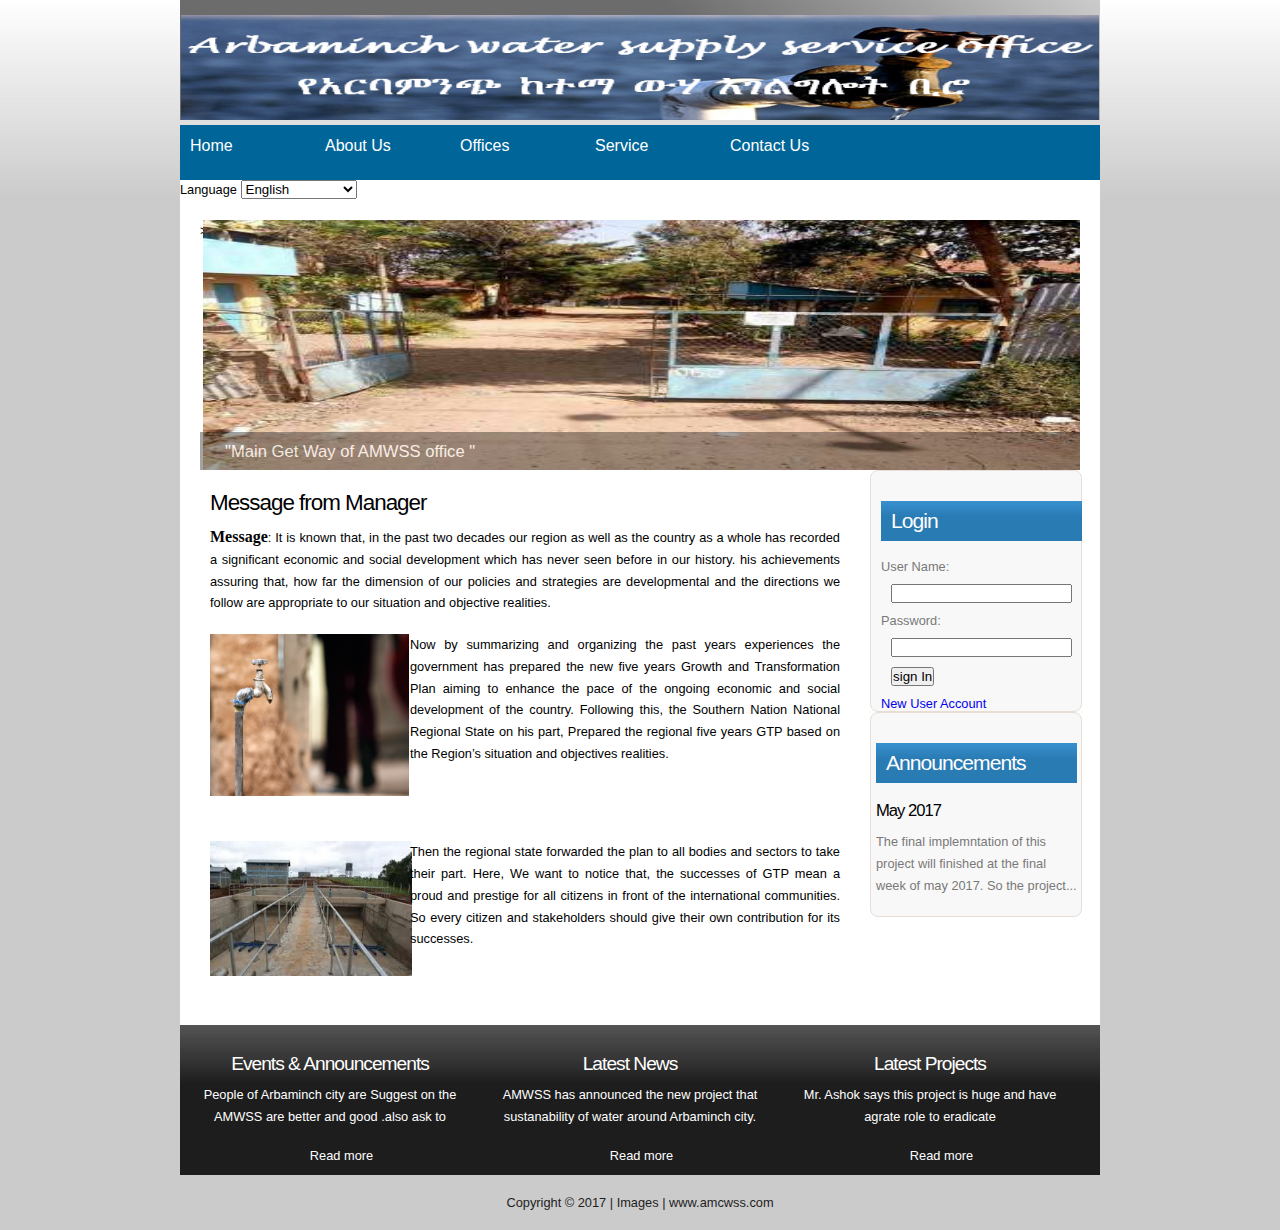
<file: Admin/index.html>
<!DOCTYPE html PUBLIC "-//W3C//DTD XHTML 1.1//EN" "http://www.w3.org/TR/xhtml11/DTD/xhtml11.dtd">
<html xmlns="http://www.w3.org/1999/xhtml" xml:lang="en">

<head>
  <title>Customer Information Managment System for AMCWSS</title>
  <meta name="description" content="free website template" />
  <meta name="keywords" content="enter your keywords here" />
  <meta http-equiv="content-type" content="text/html; charset=utf-8" />
  <link rel="stylesheet" type="text/css" href="css/style.css" />
  <script type="text/javascript" src="js/jquery.min.js"></script>
  <script type="text/javascript" src="js/image_slide.js"></script>
  <style type="text/css">
<!--
.style1 {
	font-family: "Times New Roman", Times, serif;
	font-weight: bold;
	font-size: medium;
}
-->
  </style>
<script language="javascript">

function load() {
var load = window.open ('NewCustRegstration.html','_self',false);

}
// -->
</script>
<script type="text/javascript">
tday =new Array("Sunday","Monday","Tuesday","Wednesday","Thursday","Friday","Saturday");
tmonth=new Array("January","February","March","April","May","June","July","August","September","October","November","December");

function GetClock(){
d = new Date();
nday = d.getDay();
nmonth = d.getMonth();
ndate = d.getDate();
nyear = d.getYear();
nhour = d.getHours();
nmin = d.getMinutes();
nsec = d.getSeconds();

if(nyear<1000) nyear=nyear+1900;

if(nhour == 0) {ap = " AM";nhour = 12;}
else if(nhour <= 11) {ap = " AM";}
else if(nhour == 12) {ap = " PM";}
else if(nhour >= 13) {ap = " PM";nhour -= 12;}

if(nmin <= 9) {nmin = "0" +nmin;}
if(nsec <= 9) {nsec = "0" +nsec;}


document.getElementById('clockbox').innerHTML=""+tday[nday]+", "+tmonth[nmonth]+" "+ndate+", "+nyear+" "+nhour+":"+nmin+":"+nsec+ap+"";
setTimeout("GetClock()", 1000);
}
window.onload=GetClock;
</script>
</head>

<body>
 <div id="main">
  <div id="header">
	   <div id="banner">
	    
	    <!--<div id="welcome_slogan"> -->
		 
	      <img width="918" height="105" src="images/B1.PNG">   
	   <!--</div> <!--close welcome_slogan-->
	  </div><!--close banner-->
   </div><!--close header-->
	<div id="navigation">
    <ul>
        <li class="current">
          <div align="left"><a href="index.php">Home</a></div>
        </li>
		
        <li>
          <div align="left"><a href="background.html">About Us </a>
                <ul class="sub-menu">
                      <li><a href="background.html">Background</a></li>
                  <li><a href="mission.html">Misson</a></li>
                  <li><a href="mission.html">Map & Diraction</a></li>
                </ul>
          </div>
        </li>
        <li>
          <div align="left"><a href="recordOffice.html">Offices</a>
                <ul class="sub-menu">
                      <li><a href="recordOffice.html">Record office</a></li>
                  <li><a href="billOffice.html">Bill office</a></li>
                  <li><a href="accountant.html"> Accountant</a></li>
                  <li><a href="ict.html"> ICT office</a></li>
                  <li><a href="tech.html"> Technician Office</a></li>
                </ul>
          </div>
        </li>
        <li>
          <div align="left"><a href="EmployeeRegistration.php">Service</a>
                <ul class="sub-menu">
                      <li><a href="EmployeeRegistration.php"> Registration</a></li>
                  <li><a href="login.html"> Maintanance </a></li>
                  <li><a href="login.html"> Audit Bill payment</a></li>
                </ul>
          </div>
        </li>
	
        <li>
          <div align="left"><a href="contact.html">Contact Us</a></div>
        </li>
		
      </ul>
    </div><!--close menubar-->	
	<div id="sub-menu">
	
	<font color="#000000"> Language </font> 
	    <select name="language" size="1" >
        <option value="eng">English</option>
        <option value="amh" onClick="load()">አማርኛ(Amharic)</option>
      	 
    </select> 
	
	</div>
  <div id="site_content">			  
       <ul class="slideshow">
        <li class="show"><img width="880" height="250" src="images/3.jpg" alt="&quot;Main Get Way of AMWSS office &quot;" /></li>
        <li><img width="880" height="250" src="images/pip.jpeg" alt="&quot;Somewhere water pumping project for public&quot;" /></li>
		<li><img width="880" height="250" src="images/2.jpg" alt="&quot;&quot;" /></li>
		<li><img width="880" height="250" src="images/bb.jpeg" alt="&quot;Structure of water read bulb&quot;" /></li>
		<li><img width="880" height="250" src="images/7().jpg" alt="&quot;Office in amwss &quot;" /></li>>
      </ul>  
</div><!--close header-->

	
    
	<div id="site_content">		   
	  <div class="sidebar_container">
	    <!--close sidebar-->
	    <div class="sidebar">
          <div class="sidebar_item">
		  <div class="sidebar_item">
            <h2>Login</h2>
			<form action="login.php" method="post" id="form1" onsubmit="MM_validateForm('username','','R','password','','R');return document.MM_returnValue">
           User Name: <input type="text" name ="username" >
			Password: <input type="password" name ="password" >
			<input type="Submit" name="send" value ="sign In" >
			
			<a href="NewUserAccount.php">New User Account  </a>
			</form>
          </div><!--close sidebar_item--> 
		  
          </div>
	      <!--close sidebar_item-->
        </div>
	   <div class="sidebar">
          <div class="sidebar_item">
            <h2>Announcements</h2>
            <h3>May 2017 </h3>
            <p>The final implemntation of this project will finished at the final week of may 2017. So the project...</p>   
          </div><!--close sidebar_item--> 
        </div><!--close sidebar-->
	  </div>
	  <!--close sidebar_container-->		 
	 
	  <div id="content">
        <div class="content_item">
		  <h1>Message from Manager </h1> 
	      <p align="justify"><span class="style1">Message</span>: It is known that, in the past two decades our region as well as the country as a whole has recorded a significant economic and social development which has never seen before in our history. his achievements assuring that, how far the dimension of our policies and strategies are developmental and the directions we follow are appropriate to our situation and objective realities. </p>
		  
		  <div class="content_image">
		    <img src="images/ba.jpg" alt="image1" width="199" height="162"/>	      </div>
		  <p align="justify"> Now by summarizing and organizing the past years experiences the government has prepared the new five years Growth and Transformation Plan aiming to enhance the pace of the ongoing economic and social development of the country. Following this, the Southern Nation National Regional State on his part, Prepared the regional five years GTP based on the Region’s situation and objectives realities. </p>
		  <p>&nbsp;</p>
		  <br style="clear:both"/>
		  
		  <div class="content_image">
		    <img src="images/33.jpg" alt="image1" width="202"/>	      </div>
		  <p align="justify">Then the regional state forwarded the plan to all bodies and sectors to take their part. Here, We want to notice that, the successes of GTP mean a proud and prestige for all citizens in front of the international communities. So every citizen and stakeholders should give their own contribution for its successes.</p>
		 
          <br style="clear:both"/><!--close content_container-->
          <!--close content_container-->
        </div>
        <!--close content_item-->
      </div><!--close content-->   
	</div><!--close site_content--> 
    
	<div id="content_grey">
	  <div class="content_grey_container_box">
		<h4>Events &amp; Announcements</h4>
	    <p> People of Arbaminch  city are Suggest on the AMWSS are better and good .also ask to </p>
		<div class="readmore">
		  <a href="#">Read more</a>
		</div><!--close readmore-->
	  </div><!--close content_grey_container_box-->
      <div class="content_grey_container_box">
       <h4>Latest News</h4>
	    <p>AMWSS has announced the new project that sustanability of water around Arbaminch city.</p>
	    <div class="readmore">
		  <a href="#">Read more</a>
		</div><!--close readmore-->
	  </div><!--close content_grey_container_box-->
      <div class="content_grey_container_boxl">
		<h4>Latest Projects</h4>
	    <p> Mr. Ashok says this project is huge and have agrate role to eradicate </p>
	    <div class="readmore">
		  <a href="#">Read more</a>
		</div><!--close readmore-->	  
	  </div><!--close content_grey_container_box1-->      
	  <br style="clear:both"/>
    </div><!--close content_grey-->   
 
</div><!--close main-->
  
  <div id="footer">
	  <a href="http://validator.w3.org/check?uri=referer">Copyright &copy; 2017 </a><a href="http://jigsaw.w3.org/css-validator/check/referer"></a> | <a href="http://www.pdphoto.org/">Images</a> | www.amcwss.com</div>
  <!--close footer-->  
  
</body>
</html>
</file>
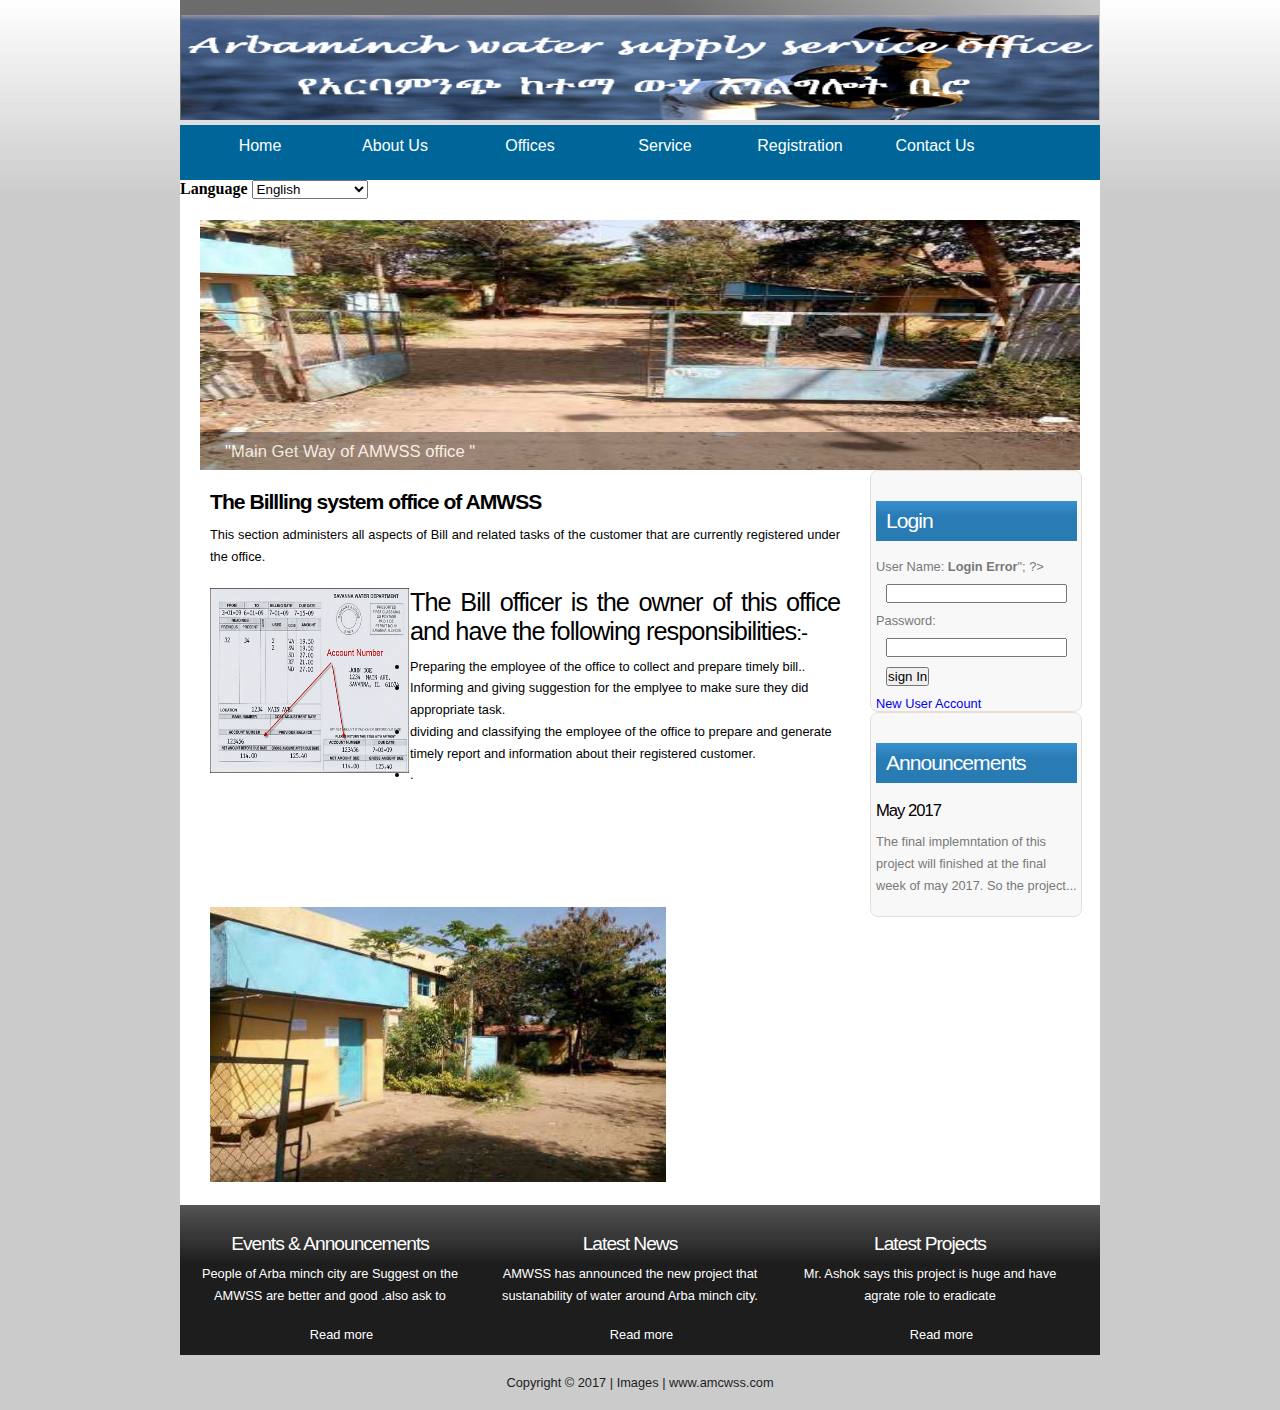
<file: billoffice.html>
<!DOCTYPE html PUBLIC "-//W3C//DTD XHTML 1.1//EN" "http://www.w3.org/TR/xhtml11/DTD/xhtml11.dtd">
<html xmlns="http://www.w3.org/1999/xhtml" xml:lang="en">

<head>
<title>Customer Information Managment System for AMCWSS</title>
  <meta name="description" content="free website template" />
  <meta name="keywords" content="enter your keywords here" />
  <meta http-equiv="content-type" content="text/html; charset=utf-8" />
  <link rel="stylesheet" type="text/css" href="css/style.css" />
  <script type="text/javascript" src="js/jquery.min.js"></script>
  <script type="text/javascript" src="js/image_slide.js"></script>
  <style type="text/css">
<!--
.style1 {
	font-family: "Times New Roman", Times, serif;
	font-weight: bold;
	font-size: medium;
}
.style4 {font-size: larger}
-->
  </style>
<script language="javascript">

function load() {
var load = window.open ('NewCustRegstration.html','_self',false);

}
// -->
</script>
<script type="text/javascript">
<!--
tday =new Array("Sunday","Monday","Tuesday","Wednesday","Thursday","Friday","Saturday");
tmonth=new Array("January","February","March","April","May","June","July","August","September","October","November","December");

function GetClock(){
d = new Date();
nday = d.getDay();
nmonth = d.getMonth();
ndate = d.getDate();
nyear = d.getYear();
nhour = d.getHours();
nmin = d.getMinutes();
nsec = d.getSeconds();

if(nyear<1000) nyear=nyear+1900;

if(nhour == 0) {ap = " AM";nhour = 12;}
else if(nhour <= 11) {ap = " AM";}
else if(nhour == 12) {ap = " PM";}
else if(nhour >= 13) {ap = " PM";nhour -= 12;}

if(nmin <= 9) {nmin = "0" +nmin;}
if(nsec <= 9) {nsec = "0" +nsec;}


document.getElementById('clockbox').innerHTML=""+tday[nday]+", "+tmonth[nmonth]+" "+ndate+", "+nyear+" "+nhour+":"+nmin+":"+nsec+ap+"";
setTimeout("GetClock()", 1000);
}
window.onload=GetClock;

function MM_findObj(n, d) { //v4.01
  var p,i,x;  if(!d) d=document; if((p=n.indexOf("?"))>0&&parent.frames.length) {
    d=parent.frames[n.substring(p+1)].document; n=n.substring(0,p);}
  if(!(x=d[n])&&d.all) x=d.all[n]; for (i=0;!x&&i<d.forms.length;i++) x=d.forms[i][n];
  for(i=0;!x&&d.layers&&i<d.layers.length;i++) x=MM_findObj(n,d.layers[i].document);
  if(!x && d.getElementById) x=d.getElementById(n); return x;
}

function MM_validateForm() { //v4.0
  var i,p,q,nm,test,num,min,max,errors='',args=MM_validateForm.arguments;
  for (i=0; i<(args.length-2); i+=3) { test=args[i+2]; val=MM_findObj(args[i]);
    if (val) { nm=val.name; if ((val=val.value)!="") {
      if (test.indexOf('isEmail')!=-1) { p=val.indexOf('@');
        if (p<1 || p==(val.length-1)) errors+='- '+nm+' must contain an e-mail address.\n';
      } else if (test!='R') { num = parseFloat(val);
        if (isNaN(val)) errors+='- '+nm+' must contain a number.\n';
        if (test.indexOf('inRange') != -1) { p=test.indexOf(':');
          min=test.substring(8,p); max=test.substring(p+1);
          if (num<min || max<num) errors+='- '+nm+' must contain a number between '+min+' and '+max+'.\n';
    } } } else if (test.charAt(0) == 'R') errors += '- '+nm+' is required.\n'; }
  } if (errors) alert('The following error(s) occurred:\n'+errors);
  document.MM_returnValue = (errors == '');
}
//-->
</script>
</head>

<body>
 <div id="main">
  <div id="header">
	  <div id="banner">
	    
	    <!--<div id="welcome_slogan"> -->
		 
	     <img width="918" height="105" src="images/B1.PNG">   
	   <!--</div> <!--close welcome_slogan-->
	  </div>
	  <!--close banner-->
   </div><!--close header-->
	<div id="navigation">
      <ul>
        <li class="current"><a href="index.php">Home</a></li>
		
        <li><a href="background.php">About Us </a>
		<ul class="sub-menu">
		<li><a href="background.php">Background</a></li>
		<li><a href="mission.html">Misson</a></li>
		<li><a href="https://maps.google.com.et/maps?q=map+for+bahirdar+ethiopia&client=opera&channel=suggest&ie=UTF-8&ei=qFrFUZu0FoPDO9ODgYgI&ved=0CAoQ_AUoAg">Map & Direction</a></li>
		</ul>
		</li>
        <li><a href="recordOffice.html">Offices</a>
		<ul class="sub-menu">
		<li><a href="recordOffice.html">Record office</a></li>
		<li><a href="billOffice.html">Bill office</a></li>
		<li><a href="accountant.html"> Accountant</a></li>
		<li><a href="ict.html"> ICT office</a></li>
		<li><a href="techncian.html"> Technician Office</a></li>
		</ul>
		</li>
        <li><a href="NewCustRegstration.php">Service</a>
		<ul class="sub-menu">
	<li><a href="NewCustRegstration.php"> Registration</a></li>
		<li><a href="index.php"> Maintanance </a></li>
		<li><a href="index.php"> Bill payment</a></li>
		</ul>
		</li>
		<li><a href="NewCustRegstration.php">Registration</a></li>
        <li><a href="contact.html">Contact Us</a></li>
		
      </ul>
    </div><!--close menubar-->	
	<div id="sub-menu">
	
	  <span class="style1"><font color="#000000"> Language </font></span> 
	    <select name="language" size="1" >
        <option value="eng">English</option>
        <option value="amh" onClick="load()">አማርኛ(Amharic)</option>
      	 
    </select> 
	&nbsp; &nbsp; &nbsp; &nbsp; &nbsp; &nbsp; &nbsp; &nbsp; &nbsp; &nbsp; &nbsp; &nbsp; &nbsp; &nbsp; &nbsp; &nbsp; &nbsp; &nbsp; &nbsp; &nbsp; &nbsp; &nbsp; &nbsp; &nbsp; &nbsp; &nbsp; &nbsp; &nbsp; &nbsp; &nbsp; &nbsp; &nbsp; &nbsp; &nbsp; &nbsp; &nbsp; &nbsp; &nbsp; &nbsp; &nbsp; &nbsp; &nbsp; &nbsp; &nbsp; &nbsp; &nbsp; &nbsp; &nbsp; &nbsp; &nbsp; &nbsp; &nbsp; &nbsp; &nbsp; &nbsp; &nbsp; &nbsp; &nbsp; &nbsp; &nbsp; &nbsp; &nbsp; &nbsp; &nbsp; &nbsp; &nbsp; &nbsp; &nbsp; 
   </div>
  <div id="site_content">		
      <ul class="slideshow">
        <li class="show"><img width="880" height="250" src="images/3.jpg" alt="&quot;Main Get Way of AMWSS office &quot;" /></li>
        <li><img width="880" height="250" src="images/pip.jpeg" alt="&quot;Somewhere water pumping project for public&quot;" /></li>
		<li><img width="880" height="250" src="images/2.jpg" alt="&quot;&quot;" /></li>
		<li><img width="880" height="250" src="images/bb.jpeg" alt="&quot;Structure of water read bulb&quot;" /></li>
		<li><img width="880" height="250" src="images/7().jpg" alt="&quot;Office in amwss &quot;" /></li>
      </ul> 
</div><!--close header-->

	
    
	<div id="site_content">		   
	  <div class="sidebar_container">
	    <!--close sidebar-->
<div class="sidebar">
          <div class="sidebar_item">
            <h2>Login</h2>
             <form action="login.php" method="post" id="form1" onsubmit="MM_validateForm('username','','R','password','','R');return document.MM_returnValue">
            
			User Name:<?php if(isset($_GET['fail'])) echo "<font color=\"red\"><b> Login Error</b></font>"; ?> <input type="text" name ="username" >
			Password: <input type="password" name ="password" >
			<input type="Submit" name="send" value ="sign In" >
			
			<a href="NewUserAccount.php">New User Account  </a>
			</form>
          </div><!--close sidebar_item--> 
        </div><!--close sidebar--> 
		   		
		<div class="sidebar">
          <div class="sidebar_item">
            <h2>Announcements</h2>
            <h3>May 2017 </h3>
            <p>The final implemntation of this project will finished at the final week of may 2017. So the project...</p>   
          </div><!--close sidebar_item--> 
        </div><!--close sidebar-->
        <!--close sidebar-->
      </div>
	  <!--close sidebar_container-->		 
	 
	  <div id="content">
        <div class="content_item">
		  <h2><strong>The Billling system office of AMWSS </strong></h2>
		  <p align="justify">This section administers all aspects of Bill and related tasks of the customer that are currently registered under the office. </p>
		  
		  <div class="content_image">
		    <img src="images/lll.jpg" alt="image1" width="199" height="185"/>	      </div>
		  <h2 align="justify"><span class="style4">The Bill officer is the owner of this office and have the following responsibilities</span>:-</h2>
		  <ul>
		    <li>Preparing the employee of the office to collect and prepare timely bill..</li>
	        <li>Informing and giving suggestion for the emplyee to make sure they did appropriate task.</li>
		    <li>dividing and classifying the employee of the office to prepare and generate timely report and information about their registered customer. </li>
		    <li>. </li>
		  </ul>
		  <p align="justify">&nbsp; </p>
		  <p>&nbsp;</p>
		  <br style="clear:both"/>
		  
		  <div class="content_image"><img src="images/6.jpg" alt="image1" width="456" height="275"/><br style="clear:both"/>
		    <!--close content_container-->
            <!--close content_container-->
        </div>
	    </div>
        <!--close content_item-->
      </div><!--close content-->   
	</div><!--close site_content--> 
    
	<div id="content_grey">
	  <div class="content_grey_container_box">
		<h4>Events &amp; Announcements</h4>
	    <p> People of Arba minch city are Suggest on the AMWSS are better and good .also ask to </p>
		<div class="readmore">
		  <a href="#">Read more</a>
		</div><!--close readmore-->
	  </div><!--close content_grey_container_box-->
      <div class="content_grey_container_box">
       <h4>Latest News</h4>
	    <p>AMWSS  has announced the new project that sustanability of water around Arba minch city.</p>
	    <div class="readmore">
		  <a href="#">Read more</a>
		</div><!--close readmore-->
	  </div><!--close content_grey_container_box-->
      <div class="content_grey_container_boxl">
		<h4>Latest Projects</h4>
	    <p> Mr. Ashok says this project is huge and have agrate role to eradicate </p>
	    <div class="readmore">
		  <a href="#">Read more</a>
		</div><!--close readmore-->	  
	  </div><!--close content_grey_container_box1-->      
	  <br style="clear:both"/>
    </div><!--close content_grey-->  
 
 
</div><!--close main-->
  
  <div id="footer">
	  <a href="http://validator.w3.org/check?uri=referer">Copyright &copy; 2017 </a><a href="http://jigsaw.w3.org/css-validator/check/referer"></a> | <a href="http://www.pdphoto.org/">Images</a> | www.amcwss.com</div>
  <!--close footer-->  
  
</body>
</html>
</file>
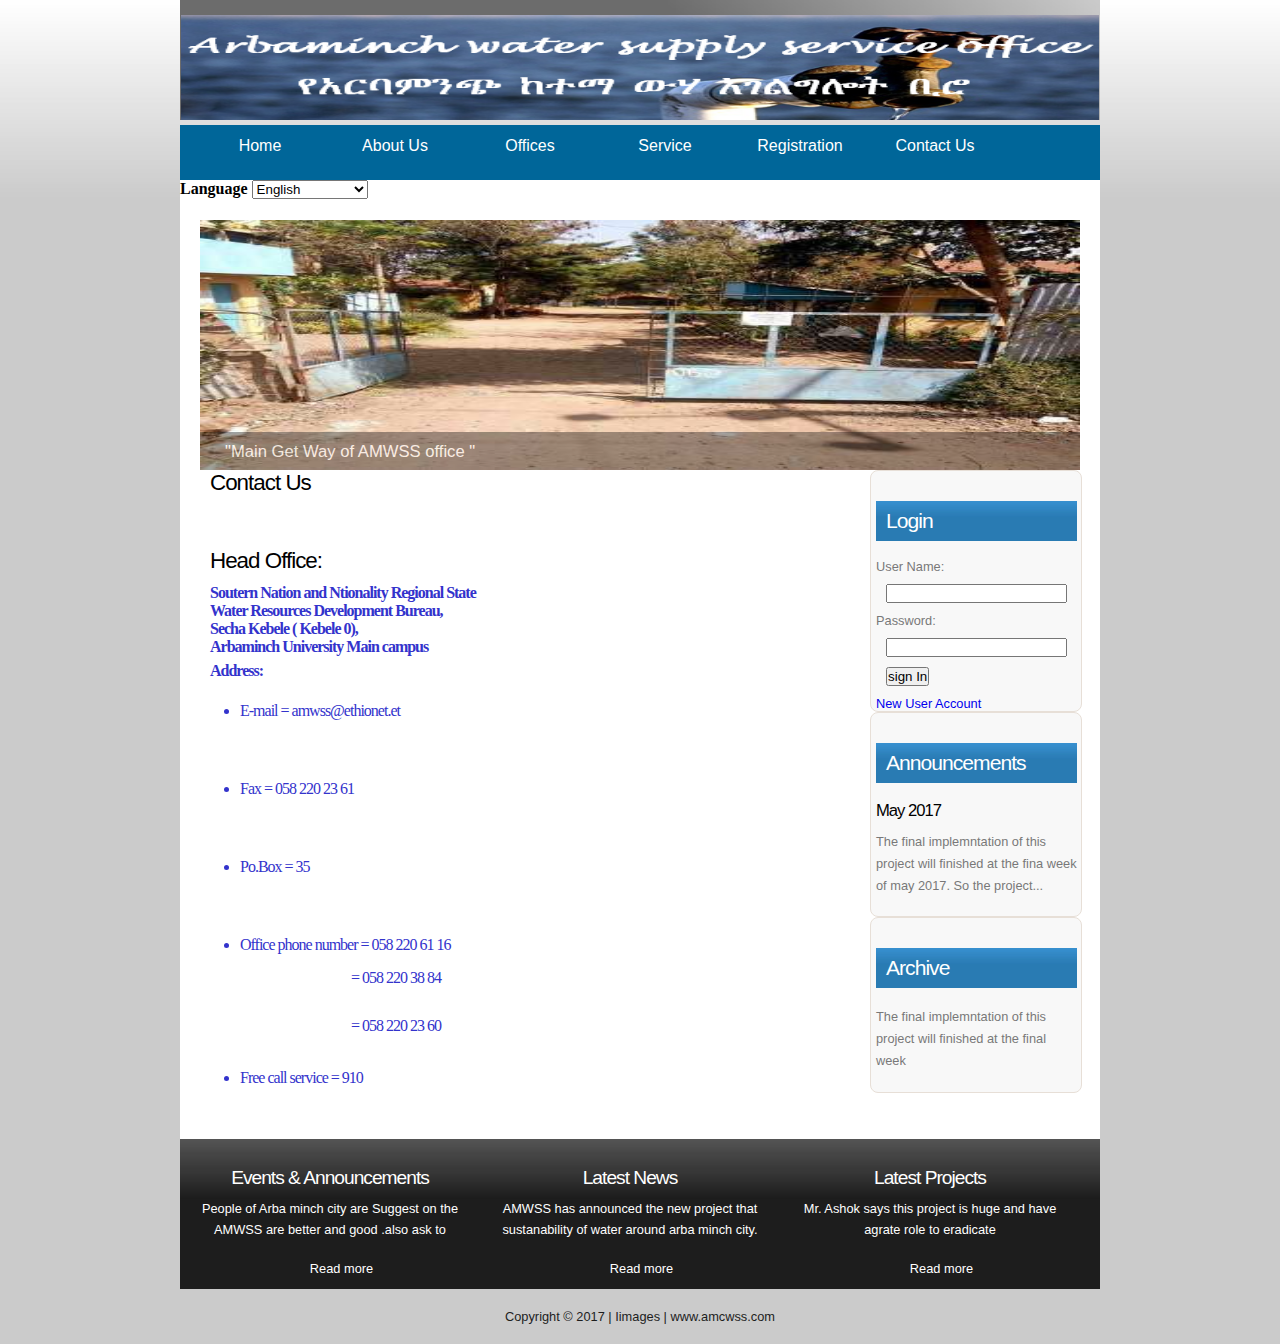
<file: contact.html>
<!DOCTYPE html PUBLIC "-//W3C//DTD XHTML 1.1//EN" "http://www.w3.org/TR/xhtml11/DTD/xhtml11.dtd">
<html xmlns="http://www.w3.org/1999/xhtml" xml:lang="en">

<head>
 <title>Customer Managment System for AMCWSS</title>
  <meta name="description" content="free website template" />
  <meta name="keywords" content="enter your keywords here" />
  <meta http-equiv="content-type" content="text/html; charset=utf-8" />
  <link rel="stylesheet" type="text/css" href="css/style.css" />
  <script type="text/javascript" src="js/jquery.min.js"></script>
  <script type="text/javascript" src="js/image_slide.js"></script>
  <style type="text/css">
<!--
.style1 {
	font-family: "Times New Roman", Times, serif;
	font-size: medium;
	color: #3333CC;
}
.style3 {font-family: "Times New Roman", Times, serif; font-size: medium; font-weight: bold; }
.style4 {
	font-family: "Times New Roman", Times, serif;
	font-size: medium;
	color: #3333CC;
}
-->
  </style>
</head>

<body>
   <div id="main">
    <div id="main">
  <div id="header">
	  <div id="banner">
	    
	    <!--<div id="welcome_slogan"> -->
		 
	     <img width="918" height="105" src="images/B1.PNG">   
	   <!--</div> <!--close welcome_slogan-->
	  </div><!--close banner-->
    </div><!--close header-->
   
	<div id="navigation">
          <ul>
        <li class="current"><a href="index.php">Home</a></li>
		
        <li><a href="background.php">About Us </a>
		<ul class="sub-menu">
		<li><a href="background.php">Background</a></li>
		<li><a href="mission.html">Misson</a></li>
		<li><a href="https://maps.google.com.et/maps?q=map+for+bahirdar+ethiopia&client=opera&channel=suggest&ie=UTF-8&ei=qFrFUZu0FoPDO9ODgYgI&ved=0CAoQ_AUoAg">Map & Direction</a></li>
		
		</ul>
		</li>
        <li><a href="recordOffice.html">Offices</a>
		<ul class="sub-menu">
		<li><a href="recordOffice.html">Record office</a></li>
		<li><a href="billOffice.html">Bill office</a></li>
		<li><a href="accountant.html"> Accountant</a></li>
		<li><a href="ict.html"> ICT office</a></li>
		<li><a href="techncian.html"> Technician Office</a></li>
		</ul>
		</li>
        <li><a href="NewCustRegstration.php">Service</a>
		<ul class="sub-menu">
		<li><a href="NewCustRegstration.php"> Registration</a></li>
		<li><a href="index.php"> Maintanance </a></li>
		<li><a href="index.php"> Bill payment</a></li>
		</ul>
		</li>
		<li><a href="NewCustRegstration.php">Registration</a></li>
        <li><a href="contact.html">Contact Us</a></li>
		
      </ul>
    </div><!--close menubar-->
	<div id="sub-menu">
	
	  <span class="style3"><font color="#000000"> Language </font></span> 
	    <select name="language" size="1" >
        <option value="eng">English</option>
        <option value="amh" onClick="load()">አማርኛ(Amharic)</option>
      	 
    </select> 
	&nbsp; &nbsp; &nbsp; &nbsp; &nbsp; &nbsp; &nbsp; &nbsp; &nbsp; &nbsp; &nbsp; &nbsp; &nbsp; &nbsp; &nbsp; &nbsp; &nbsp; &nbsp; &nbsp; &nbsp; &nbsp; &nbsp; &nbsp; &nbsp; &nbsp; &nbsp; &nbsp; &nbsp; &nbsp; &nbsp; &nbsp; &nbsp; &nbsp; &nbsp; &nbsp; &nbsp; &nbsp; &nbsp; &nbsp; &nbsp; &nbsp; &nbsp; &nbsp; &nbsp; &nbsp; &nbsp; &nbsp; &nbsp; &nbsp; &nbsp; &nbsp; &nbsp; &nbsp; &nbsp; &nbsp; &nbsp; &nbsp; &nbsp; &nbsp; &nbsp; &nbsp; &nbsp; &nbsp; &nbsp; &nbsp; &nbsp; &nbsp; &nbsp; 
	</div>
    <div id="site_content">		
	  <ul class="slideshow">
        <li class="show"><img width="880" height="250" src="images/3.jpg" alt="&quot;Main Get Way of AMWSS office &quot;" /></li>
        <li><img width="880" height="250" src="images/pip.jpeg" alt="&quot;Somewhere water pumping project for public&quot;" /></li>
		<li><img width="880" height="250" src="images/2.jpg" alt="&quot;&quot;" /></li>
		<li><img width="880" height="250" src="images/bb.jpeg" alt="&quot;Structure of water read bulb&quot;" /></li>
		<li><img width="880" height="250" src="images/7().jpg" alt="&quot;Office in amwss &quot;" /></li>
      </ul> 
    </div><!--close header-->
	</div><!--close header_container-->

	
	<div id="site_content">	
	
       	
	
	  <div class="sidebar_container">
	    <!--close sidebar-->
<div class="sidebar">
          <div class="sidebar_item">
            <h2>Login</h2>
              <form action="login.php" method="post" id="form1" onsubmit="MM_validateForm('username','','R','password','','R');return document.MM_returnValue">
           <form id="form2" method="post" action="login.php">
            User Name: <input type="text" name ="username" >
			Password: <input type="password" name ="password" >
			<input type="Submit" name="send" value ="sign In" >
              </form>
			
			<a href="NewUserAccount.php">New User Account  </a>
          </div><!--close sidebar_item--> 
        </div><!--close sidebar-->     		
		<div class="sidebar">
          <div class="sidebar_item">
            <h2>Announcements</h2>
            <h3>May 2017 </h3>
            <p>The final implemntation of this project will finished at the fina week of may 2017. So the project...</p>
          </div><!--close sidebar_item--> 
        </div><!--close sidebar-->   
        <div class="sidebar">
          <div class="sidebar_item">
            <h2>Archive</h2>
            <p>The final implemntation of this project will finished at the final week </p>
          </div><!--close sidebar_item--> 
        </div><!--close sidebar-->
      </div><!--close sidebar_container-->			   
	   
      <div id="content"><strong>
        <h1>Contact Us  </h1>
        <p>&nbsp;</p>
        <h1>Head Office:</h1>
      </strong> <strong></strong>
      <h1>
        <blockquote class="style4"><strong> Soutern Nation and Ntionality Regional State<br />
          Water Resources Development Bureau,<br />
          Secha Kebele ( Kebele 0),<br />
          Arbaminch University Main campus </strong></blockquote> 
        <span class="style4"><strong> Address:</strong> </span></h1>
      <h1>
        <ul>
          <li class="style4"> E-mail = amwss@ethionet.et	      </li>
		  <span class="style1"><br/>
		  </span>
		  <li class="style4">Fax = 058 220 23 61</li>
		  <span class="style1"><br/>
          </span>
		  <li class="style4">Po.Box = 35 </li>
		  <span class="style1"><br/>
          </span>
		  <li class="style4"> Office phone number = 058 220 61 16 </li>
          <p class="style4">&nbsp; &nbsp; &nbsp;&nbsp; &nbsp; &nbsp; &nbsp; &nbsp; &nbsp; &nbsp; &nbsp; &nbsp;&nbsp; &nbsp; &nbsp; &nbsp; &nbsp; &nbsp; &nbsp; &nbsp;= 058 220 38 84 </p>
          <p class="style4">&nbsp; &nbsp; &nbsp;&nbsp; &nbsp; &nbsp; &nbsp; &nbsp; &nbsp; &nbsp; &nbsp; &nbsp;&nbsp; &nbsp; &nbsp; &nbsp; &nbsp; &nbsp; &nbsp; &nbsp;= 058 220 23 60</p>
          <li class="style4">Free call service = 910 </li>
        </ul>
      </h1>
        <!--close content_item-->
</div>
      <!--close content-->  
    </div><!--close site_content-->  

	<div id="content_grey">
	  <div class="content_grey_container_box">
		<h4>Events &amp; Announcements</h4>
	    <p> People of Arba minch city are Suggest on the AMWSS are better and good .also ask to </p>
		<div class="readmore">
		  <a href="#">Read more</a>
		</div><!--close readmore-->
	  </div><!--close content_grey_container_box-->
      <div class="content_grey_container_box">
       <h4>Latest News</h4>
	    <p>AMWSS  has announced the new project that sustanability of water around arba minch city.</p>
	    <div class="readmore">
		  <a href="#">Read more</a>
		</div><!--close readmore-->
	  </div><!--close content_grey_container_box-->
      <div class="content_grey_container_boxl">
		<h4>Latest Projects</h4>
	    <p> Mr. Ashok says this project is huge and have agrate role to eradicate </p>
	    <div class="readmore">
		  <a href="#">Read more</a>
		</div><!--close readmore-->	  
	  </div><!--close content_grey_container_box1-->      
	  <br style="clear:both"/>
    </div><!--close content_grey-->  
 
 
  </div><!--close main-->
  
  <div id="footer"><a href="http://validator.w3.org/check?uri=referer">Copyright &copy; 2017 </a> | I<a href="http://www.pdphoto.org/">images | </a><a href="http://jigsaw.w3.org/css-validator/check/referer">www.amcwss</a>.com</div>
  <!--close footer-->  	
  
</body>
</html>
</file>
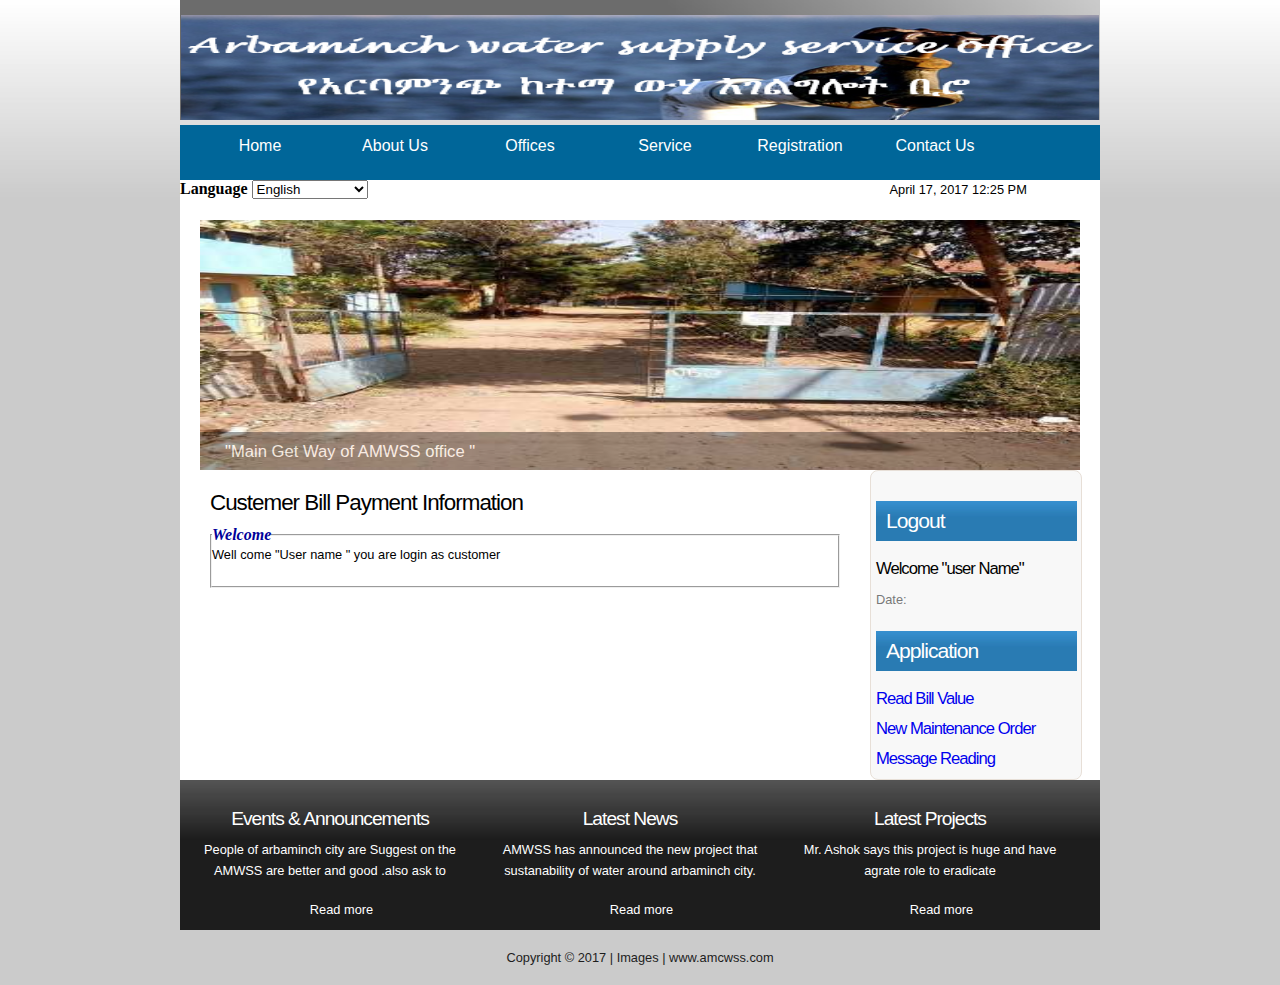
<file: home.html>
<!DOCTYPE html PUBLIC "-//W3C//DTD XHTML 1.1//EN" "http://www.w3.org/TR/xhtml11/DTD/xhtml11.dtd">
<html xmlns="http://www.w3.org/1999/xhtml" xml:lang="en">

<head>
  <title>Customer Managment System for AMCWSS</title>
  <meta name="description" content="free website template" />
  <meta name="keywords" content="enter your keywords here" />
  <meta http-equiv="Content-Type" content="text/html; charset=utf-8" />
  <link rel="stylesheet" type="text/css" href="css/style.css" />
  <script type="text/javascript" src="js/jquery.min.js"></script>
  <script type="text/javascript" src="js/image_slide.js"></script>
  <style type="text/css">
<!--
.style5 {font-size: medium; font-family: "Times New Roman", Times, serif; font-weight: bold; }
.style6 {
	font-family: "Times New Roman", Times, serif;
	font-size: medium;
}
.style7 {
	font-size: medium;
	font-style: italic;
	font-weight: bold;
	font-family: "Times New Roman", Times, serif;
	color: #000099;
}
-->
  </style>
  <script type="text/javascript">
tday =new Array("Sunday","Monday","Tuesday","Wednesday","Thursday","Friday","Saturday");
tmonth=new Array("January","February","March","April","May","June","July","August","September","October","November","December");

function GetClock(){
d = new Date();
nday = d.getDay();
nmonth = d.getMonth();
ndate = d.getDate();
nyear = d.getYear();
nhour = d.getHours();
nmin = d.getMinutes();
nsec = d.getSeconds();

if(nyear<1000) nyear=nyear+1900;

if(nhour == 0) {ap = " AM";nhour = 12;}
else if(nhour <= 11) {ap = " AM";}
else if(nhour == 12) {ap = " PM";}
else if(nhour >= 13) {ap = " PM";nhour -= 12;}

if(nmin <= 9) {nmin = "0" +nmin;}
if(nsec <= 9) {nsec = "0" +nsec;}


document.getElementById('clockbox').innerHTML=""+tday[nday]+", "+tmonth[nmonth]+" "+ndate+", "+nyear+" "+nhour+":"+nmin+":"+nsec+ap+"";
setTimeout("GetClock()", 1000);
}
window.onload=GetClock;
</script>
</head>

<body>
 <div id="main">
  <div id="header">
	 <div id="banner">
	    
	    <!--<div id="welcome_slogan"> -->
		 
	     <img width="918" height="105" src="images/B1.PNG">   
	   <!--</div> <!--close welcome_slogan-->
    </div><!--close banner-->
</div><!--close header-->
	<div id="navigation">
        <ul>
        <li class="current"><a href="index.php">Home</a></li>		
        <li><a href="background.html">About Us </a>
		<ul class="sub-menu">
		<li><a href="background.php">Background</a></li>
		<li><a href="mission.html">Misson</a></li>
		<li><a href="https://maps.google.com.et/maps?q=map+for+bahirdar+ethiopia&client=opera&channel=suggest&ie=UTF-8&ei=qFrFUZu0FoPDO9ODgYgI&ved=0CAoQ_AUoAg">Map & Direction</a></li>
		</ul>
		</li>
        <li><a href="recordOffice.html">Offices</a>
		<ul class="sub-menu">
	    <li><a href="recordOffice.html">Record office</a></li>
		<li><a href="billOffice.html">Bill office</a></li>
		<li><a href="accountant.html"> Accountant</a></li>
		<li><a href="ict.html"> ICT office</a></li>
		<li><a href="techncian.html"> Technician Office</a></li>
		</ul>
		</li>
        <li><a href="NewCustRegstration.php">Service</a>
		<ul class="sub-menu">
		<li><a href="NewCustRegstration.php"> Registration</a></li>
		<li><a href="login.html"> Maintanance </a></li>
		<li><a href="login.html"> Bill payment</a></li>
		</ul>
		</li>
		<li><a href="NewCustRegstration.php">Registration</a></li>
        <li><a href="contact.html">Contact Us</a></li>		
      </ul>
   </div><!--close menubar-->
	<div id="sub-menu">
	
	  <span class="style5"><font color="#000000"> Language </font></span> 
	    <select name="language" size="1" >
        <option value="eng">English</option>
        <option value="amh" onClick="load()">አማርኛ(Amharic)</option>
      	 
    </select> 
	&nbsp; &nbsp; &nbsp; &nbsp; &nbsp; &nbsp; &nbsp; &nbsp; &nbsp; &nbsp; &nbsp; &nbsp; &nbsp; &nbsp; &nbsp; &nbsp; &nbsp; &nbsp; &nbsp; &nbsp; &nbsp; &nbsp; &nbsp; &nbsp; &nbsp; &nbsp; &nbsp; &nbsp; &nbsp; &nbsp; &nbsp; &nbsp; &nbsp; &nbsp; &nbsp; &nbsp; &nbsp; &nbsp; &nbsp; &nbsp; &nbsp; &nbsp; &nbsp; &nbsp; &nbsp; &nbsp; &nbsp; &nbsp; &nbsp; &nbsp; &nbsp; &nbsp; &nbsp; &nbsp; &nbsp; &nbsp; &nbsp; &nbsp; &nbsp; &nbsp; &nbsp; &nbsp; &nbsp; &nbsp; &nbsp; &nbsp; &nbsp; &nbsp; &nbsp; &nbsp; &nbsp; &nbsp; &nbsp; 
	 <!-- #BeginDate format:Am1a -->April 17, 2017 12:25 PM<!-- #EndDate -->
   </div>	
<div id="site_content">		
       <ul class="slideshow">
        <li class="show"><img width="880" height="250" src="images/3.jpg" alt="&quot;Main Get Way of AMWSS office &quot;" /></li>
        <li><img width="880" height="250" src="images/pip.jpeg" alt="&quot;Somewhere water pumping project for public&quot;" /></li>
		<li><img width="880" height="250" src="images/2.jpg" alt="&quot;&quot;" /></li>
		<li><img width="880" height="250" src="images/bb.jpeg" alt="&quot;Structure of water read bulb&quot;" /></li>
		<li><img width="880" height="250" src="images/7().jpg" alt="&quot;Office in amwss &quot;" /></li>
      </ul>  
</div><!--close header-->

	
    
	<div id="site_content">		  
	 
	  <div class="sidebar_container">
	    <!--close sidebar-->
<div class="sidebar">
		<div class="sidebar_item">
		  
		  <h2>Logout</h2>
            <h3>Welcome &quot;user Name&quot;</h3>
            <p>Date: </p>
			       
	    </div>
          <div class="sidebar_item">
		  <h2>Application</h2>
              <h3> <a href="ReadBillValue.php">Read Bill Value</a></h3>
			  <h3><a href="MaintenanceOrder.php">New Maintenance Order</a></h3>
			  <h3><a href="index.html">Message Reading</a></h3>          
          </div><!--close sidebar_item--> 
        </div><!--close sidebar-->
        <!--close sidebar-->
      </div>
	  <!--close sidebar_container-->		 
	 
	  <div id="content">
        <div class="content_item">
		  <h1>Custemer Bill Payment Information </h1>
		  <form id="form1" method="post" action="">
		    <fieldset>
		    <legend class="style7">Welcome </legend>
		    <p>Well come &quot;User name &quot; you are login as customer </p>	   
		    </fieldset>
          </form>
	    </div>
        <!--close content_item-->
      </div><!--close content-->   
	</div><!--close site_content--> 
    
	<div id="content_grey">
	  <div class="content_grey_container_box">
		<h4>Events &amp; Announcements</h4>
	    <p> People of arbaminch city are Suggest on the AMWSS are better and good .also ask to </p>
		<div class="readmore">
		  <a href="#">Read more</a>
		</div><!--close readmore-->
	  </div><!--close content_grey_container_box-->
      <div class="content_grey_container_box">
       <h4>Latest News</h4>
	    <p>AMWSS  has announced the new project that sustanability of water around arbaminch city.</p>
	    <div class="readmore">
		  <a href="#">Read more</a>
		</div><!--close readmore-->
	  </div><!--close content_grey_container_box-->
      <div class="content_grey_container_boxl">
		<h4>Latest Projects</h4>
	    <p> Mr. Ashok says this project is huge and have agrate role to eradicate </p>
	    <div class="readmore">
		  <a href="#">Read more</a>
		</div><!--close readmore-->	  
	  </div><!--close content_grey_container_box1-->      
	  <br style="clear:both"/>
    </div><!--close content_grey-->  
 
 
</div><!--close main-->
  
  <div id="footer">
  <a href="http://validator.w3.org/check?uri=referer">Copyright &copy; 2017  </a> | I<a href="http://www.pdphoto.org/">mages | </a><a href="http://jigsaw.w3.org/css-validator/check/referer">www.amcwss</a>.com</div>
  <!--close footer-->  
  
</body>
</html>
</file>
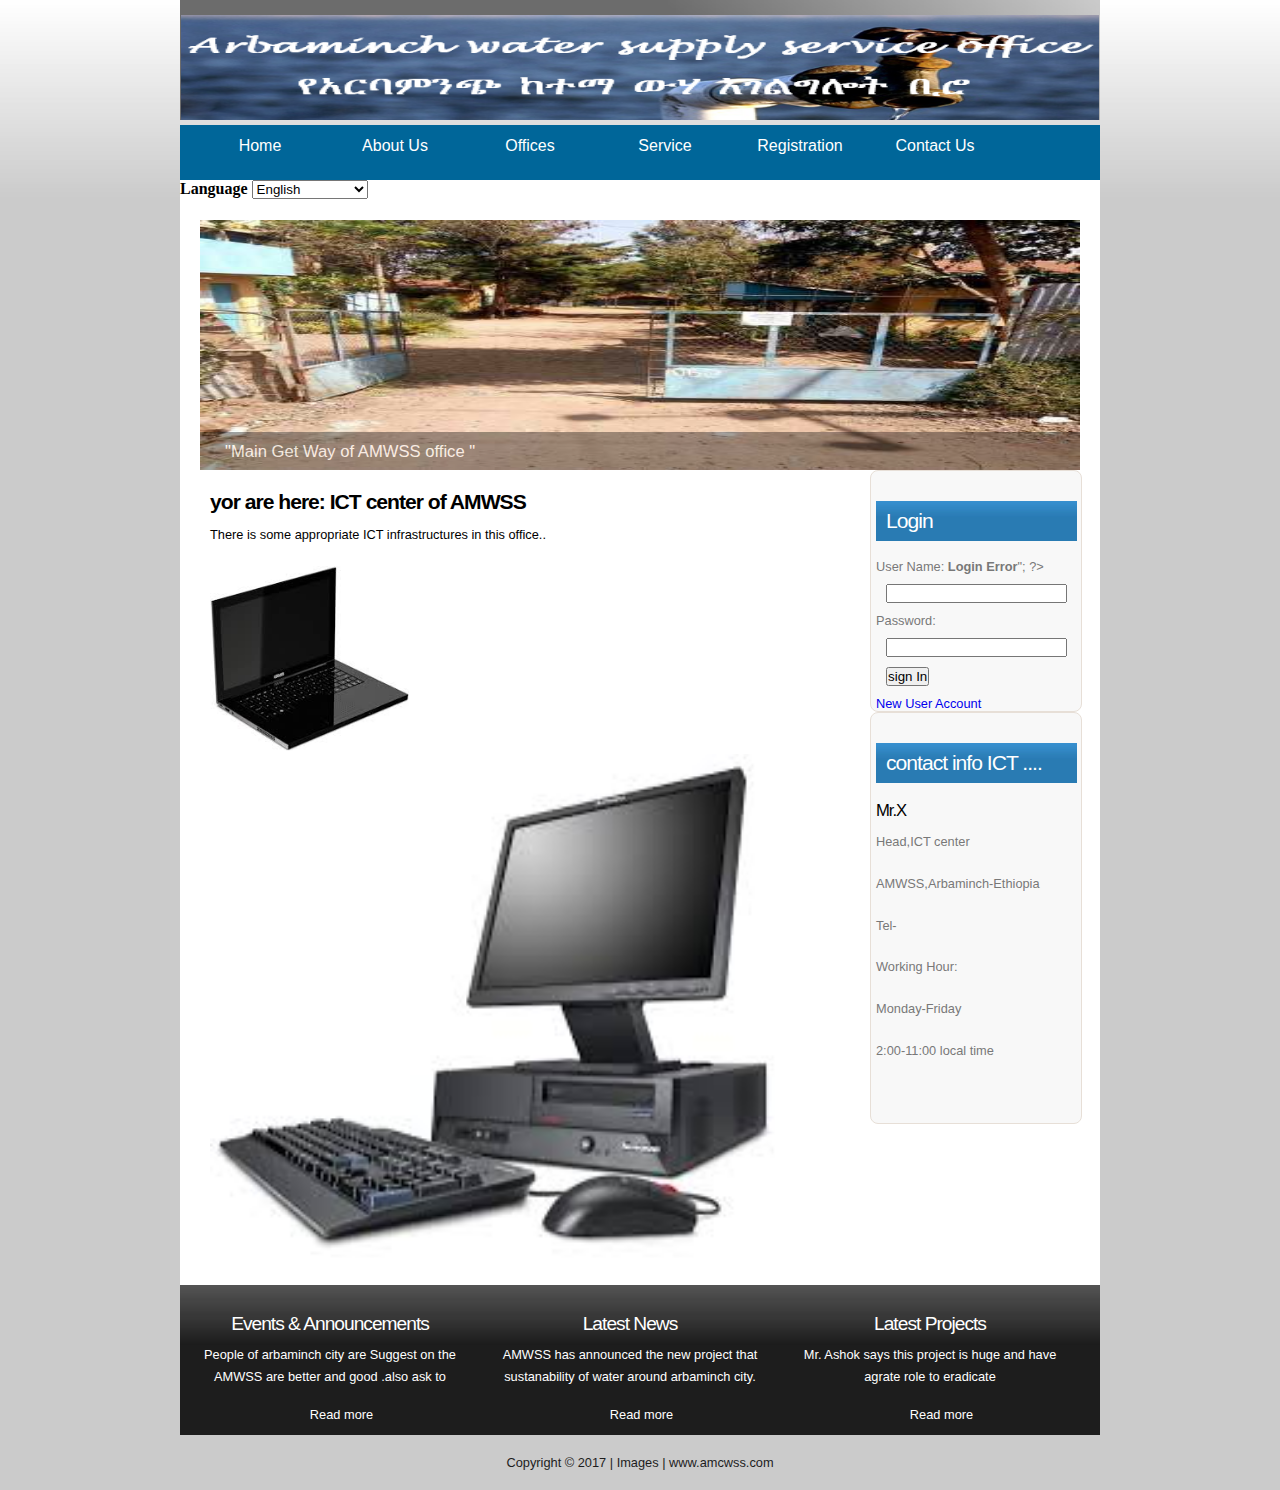
<file: ict.html>
<!DOCTYPE html PUBLIC "-//W3C//DTD XHTML 1.1//EN" "http://www.w3.org/TR/xhtml11/DTD/xhtml11.dtd">
<html xmlns="http://www.w3.org/1999/xhtml" xml:lang="en">

<head>
<title>Customer Managment System for AMCWSS</title>
  <meta name="description" content="free website template" />
  <meta name="keywords" content="enter your keywords here" />
  <meta http-equiv="content-type" content="text/html; charset=utf-8" />
  <link rel="stylesheet" type="text/css" href="css/style.css" />
  <script type="text/javascript" src="js/jquery.min.js"></script>
  <script type="text/javascript" src="js/image_slide.js"></script>
  <style type="text/css">
<!--
.style1 {
	font-family: "Times New Roman", Times, serif;
	font-weight: bold;
	font-size: medium;
}
.style4 {font-size: larger}
-->
  </style>
<script language="javascript">

function load() {
var load = window.open ('NewCustRegstration.html','_self',false);

}
// -->
</script>
<script type="text/javascript">
<!--
tday =new Array("Sunday","Monday","Tuesday","Wednesday","Thursday","Friday","Saturday");
tmonth=new Array("January","February","March","April","May","June","July","August","September","October","November","December");

function GetClock(){
d = new Date();
nday = d.getDay();
nmonth = d.getMonth();
ndate = d.getDate();
nyear = d.getYear();
nhour = d.getHours();
nmin = d.getMinutes();
nsec = d.getSeconds();

if(nyear<1000) nyear=nyear+1900;

if(nhour == 0) {ap = " AM";nhour = 12;}
else if(nhour <= 11) {ap = " AM";}
else if(nhour == 12) {ap = " PM";}
else if(nhour >= 13) {ap = " PM";nhour -= 12;}

if(nmin <= 9) {nmin = "0" +nmin;}
if(nsec <= 9) {nsec = "0" +nsec;}


document.getElementById('clockbox').innerHTML=""+tday[nday]+", "+tmonth[nmonth]+" "+ndate+", "+nyear+" "+nhour+":"+nmin+":"+nsec+ap+"";
setTimeout("GetClock()", 1000);
}
window.onload=GetClock;

function MM_findObj(n, d) { //v4.01
  var p,i,x;  if(!d) d=document; if((p=n.indexOf("?"))>0&&parent.frames.length) {
    d=parent.frames[n.substring(p+1)].document; n=n.substring(0,p);}
  if(!(x=d[n])&&d.all) x=d.all[n]; for (i=0;!x&&i<d.forms.length;i++) x=d.forms[i][n];
  for(i=0;!x&&d.layers&&i<d.layers.length;i++) x=MM_findObj(n,d.layers[i].document);
  if(!x && d.getElementById) x=d.getElementById(n); return x;
}

function MM_validateForm() { //v4.0
  var i,p,q,nm,test,num,min,max,errors='',args=MM_validateForm.arguments;
  for (i=0; i<(args.length-2); i+=3) { test=args[i+2]; val=MM_findObj(args[i]);
    if (val) { nm=val.name; if ((val=val.value)!="") {
      if (test.indexOf('isEmail')!=-1) { p=val.indexOf('@');
        if (p<1 || p==(val.length-1)) errors+='- '+nm+' must contain an e-mail address.\n';
      } else if (test!='R') { num = parseFloat(val);
        if (isNaN(val)) errors+='- '+nm+' must contain a number.\n';
        if (test.indexOf('inRange') != -1) { p=test.indexOf(':');
          min=test.substring(8,p); max=test.substring(p+1);
          if (num<min || max<num) errors+='- '+nm+' must contain a number between '+min+' and '+max+'.\n';
    } } } else if (test.charAt(0) == 'R') errors += '- '+nm+' is required.\n'; }
  } if (errors) alert('The following error(s) occurred:\n'+errors);
  document.MM_returnValue = (errors == '');
}
//-->
</script>
</head>

<body>
 <div id="main">
  <div id="header">
	  <div id="banner">
	    
	    <!--<div id="welcome_slogan"> -->
		 
	     <img width="918" height="105" src="images/B1.PNG">   
	   <!--</div> <!--close welcome_slogan-->
	  </div>
	  <!--close banner-->
   </div><!--close header-->
	<div id="navigation">
      <ul>
        <li class="current"><a href="index.php">Home</a></li>
		
        <li><a href="background.php">About Us </a>
		<ul class="sub-menu">
		<li><a href="background.php">Background</a></li>
		<li><a href="mission.html">Misson</a></li>
		<li><a href="https://maps.google.com.et/maps?q=map+for+bahirdar+ethiopia&client=opera&channel=suggest&ie=UTF-8&ei=qFrFUZu0FoPDO9ODgYgI&ved=0CAoQ_AUoAg">Map & Direction</a></li>
		</ul>
		</li>
        <li><a href="recordOffice.html">Offices</a>
		<ul class="sub-menu">
		<li><a href="recordOffice.html">Record office</a></li>
		<li><a href="billOffice.html">Bill office</a></li>
		<li><a href="accountant.html"> Accountant</a></li>
		<li><a href="ict.html"> ICT office</a></li>
		<li><a href="techncian.html"> Technician Office</a></li>
		</ul>
		</li>
        <li><a href="NewCustRegstration.php">Service</a>
		<ul class="sub-menu">
	<li><a href="NewCustRegstration.php"> Registration</a></li>
		<li><a href="index.php"> Maintanance </a></li>
		<li><a href="index.php"> Bill payment</a></li>
		</ul>
		</li>
		<li><a href="NewCustRegstration.php">Registration</a></li>
        <li><a href="contact.html">Contact Us</a></li>
		
      </ul>
    </div><!--close menubar-->	
	<div id="sub-menu">
	
	  <span class="style1"><font color="#000000"> Language </font></span> 
	    <select name="language" size="1" >
        <option value="eng">English</option>
        <option value="amh" onClick="load()">አማርኛ(Amharic)</option>
      	 
    </select> 
	&nbsp; &nbsp; &nbsp; &nbsp; &nbsp; &nbsp; &nbsp; &nbsp; &nbsp; &nbsp; &nbsp; &nbsp; &nbsp; &nbsp; &nbsp; &nbsp; &nbsp; &nbsp; &nbsp; &nbsp; &nbsp; &nbsp; &nbsp; &nbsp; &nbsp; &nbsp; &nbsp; &nbsp; &nbsp; &nbsp; &nbsp; &nbsp; &nbsp; &nbsp; &nbsp; &nbsp; &nbsp; &nbsp; &nbsp; &nbsp; &nbsp; &nbsp; &nbsp; &nbsp; &nbsp; &nbsp; &nbsp; &nbsp; &nbsp; &nbsp; &nbsp; &nbsp; &nbsp; &nbsp; &nbsp; &nbsp; &nbsp; &nbsp; &nbsp; &nbsp; &nbsp; &nbsp; &nbsp; &nbsp; &nbsp; &nbsp; &nbsp; &nbsp; 
   </div>
  <div id="site_content">		
      <ul class="slideshow">
        <li class="show"><img width="880" height="250" src="images/3.jpg" alt="&quot;Main Get Way of AMWSS office &quot;" /></li>
        <li><img width="880" height="250" src="images/pip.jpeg" alt="&quot;Somewhere water pumping project for public&quot;" /></li>
		<li><img width="880" height="250" src="images/2.jpg" alt="&quot;&quot;" /></li>
		<li><img width="880" height="250" src="images/bb.jpeg" alt="&quot;Structure of water read bulb&quot;" /></li>
		<li><img width="880" height="250" src="images/7().jpg" alt="&quot;Office in amwss &quot;" /></li>>
      </ul> 
</div><!--close header-->

	
    
	<div id="site_content">		   
	  <div class="sidebar_container">
	    <!--close sidebar-->
<div class="sidebar">
          <div class="sidebar_item">
            <h2>Login</h2>
             <form action="login.php" method="post" id="form1" onsubmit="MM_validateForm('username','','R','password','','R');return document.MM_returnValue">
            
			User Name:<?php if(isset($_GET['fail'])) echo "<font color=\"red\"><b> Login Error</b></font>"; ?> <input type="text" name ="username" >
			Password: <input type="password" name ="password" >
			<input type="Submit" name="send" value ="sign In" >
			
			<a href="NewUserAccount.php">New User Account  </a>
			</form>
          </div><!--close sidebar_item--> 
        </div><!--close sidebar--> 
		   		
		<div class="sidebar">
          <div class="sidebar_item">
            <h2>contact info ICT .... </h2>
            <h3>Mr.X </h3>
            <p>Head,ICT center</p>
            <blockquote>
              <blockquote>
                <blockquote>
                  <blockquote>
                    <p>AMWSS,Arbaminch-Ethiopia</p>
                    <p>Tel-</p>
                    <p>Working Hour:</p>
                    <p>Monday-Friday</p>
                    <p>2:00-11:00 local time  </p>
                  </blockquote>
                </blockquote>
              </blockquote>
            </blockquote>
            <p>&nbsp;</p>
          </div><!--close sidebar_item--> 
        </div><!--close sidebar-->
        <!--close sidebar-->
      </div>
	  <!--close sidebar_container-->		 
	 
	  <div id="content">
        <div class="content_item">
		  <h2><strong>yor are here: ICT center of AMWSS </strong></h2>
		  <p align="justify">There is some appropriate ICT infrastructures in this office.. </p>
		  
		  <div class="content_image">
		    <img src="images/lp.jpeg" alt="image1" width="199" height="185"/>	      </div>
		  <h2 align="justify">&nbsp;</h2>
		  <p align="justify">&nbsp; </p>
		  <p>&nbsp;</p>
		  <br style="clear:both"/>
		  
		  <div class="content_image">
		    <img src="images/images.jpeg" alt="image1" width="629"/><br style="clear:both"/>
		    <!--close content_container-->
            <!--close content_container-->
        </div>
	    </div>
        <!--close content_item-->
      </div><!--close content-->   
	</div><!--close site_content--> 
    
	<div id="content_grey">
	  <div class="content_grey_container_box">
		<h4>Events &amp; Announcements</h4>
	    <p> People of arbaminch city are Suggest on the AMWSS are better and good .also ask to </p>
		<div class="readmore">
		  <a href="#">Read more</a>
		</div><!--close readmore-->
	  </div><!--close content_grey_container_box-->
      <div class="content_grey_container_box">
       <h4>Latest News</h4>
	    <p>AMWSS  has announced the new project that sustanability of water around arbaminch city.</p>
	    <div class="readmore">
		  <a href="#">Read more</a>
		</div><!--close readmore-->
	  </div><!--close content_grey_container_box-->
      <div class="content_grey_container_boxl">
		<h4>Latest Projects</h4>
	    <p> Mr. Ashok says this project is huge and have agrate role to eradicate </p>
	    <div class="readmore">
		  <a href="#">Read more</a>
		</div><!--close readmore-->	  
	  </div><!--close content_grey_container_box1-->      
	  <br style="clear:both"/>
    </div><!--close content_grey-->  
 
 
</div><!--close main-->
  
  <div id="footer">
	  <a href="http://validator.w3.org/check?uri=referer">Copyright &copy; 2017 </a><a href="http://jigsaw.w3.org/css-validator/check/referer"></a> | <a href="http://www.pdphoto.org/">Images</a> | www.amcwss.com</div>
  <!--close footer-->  
  
</body>
</html>
</file>
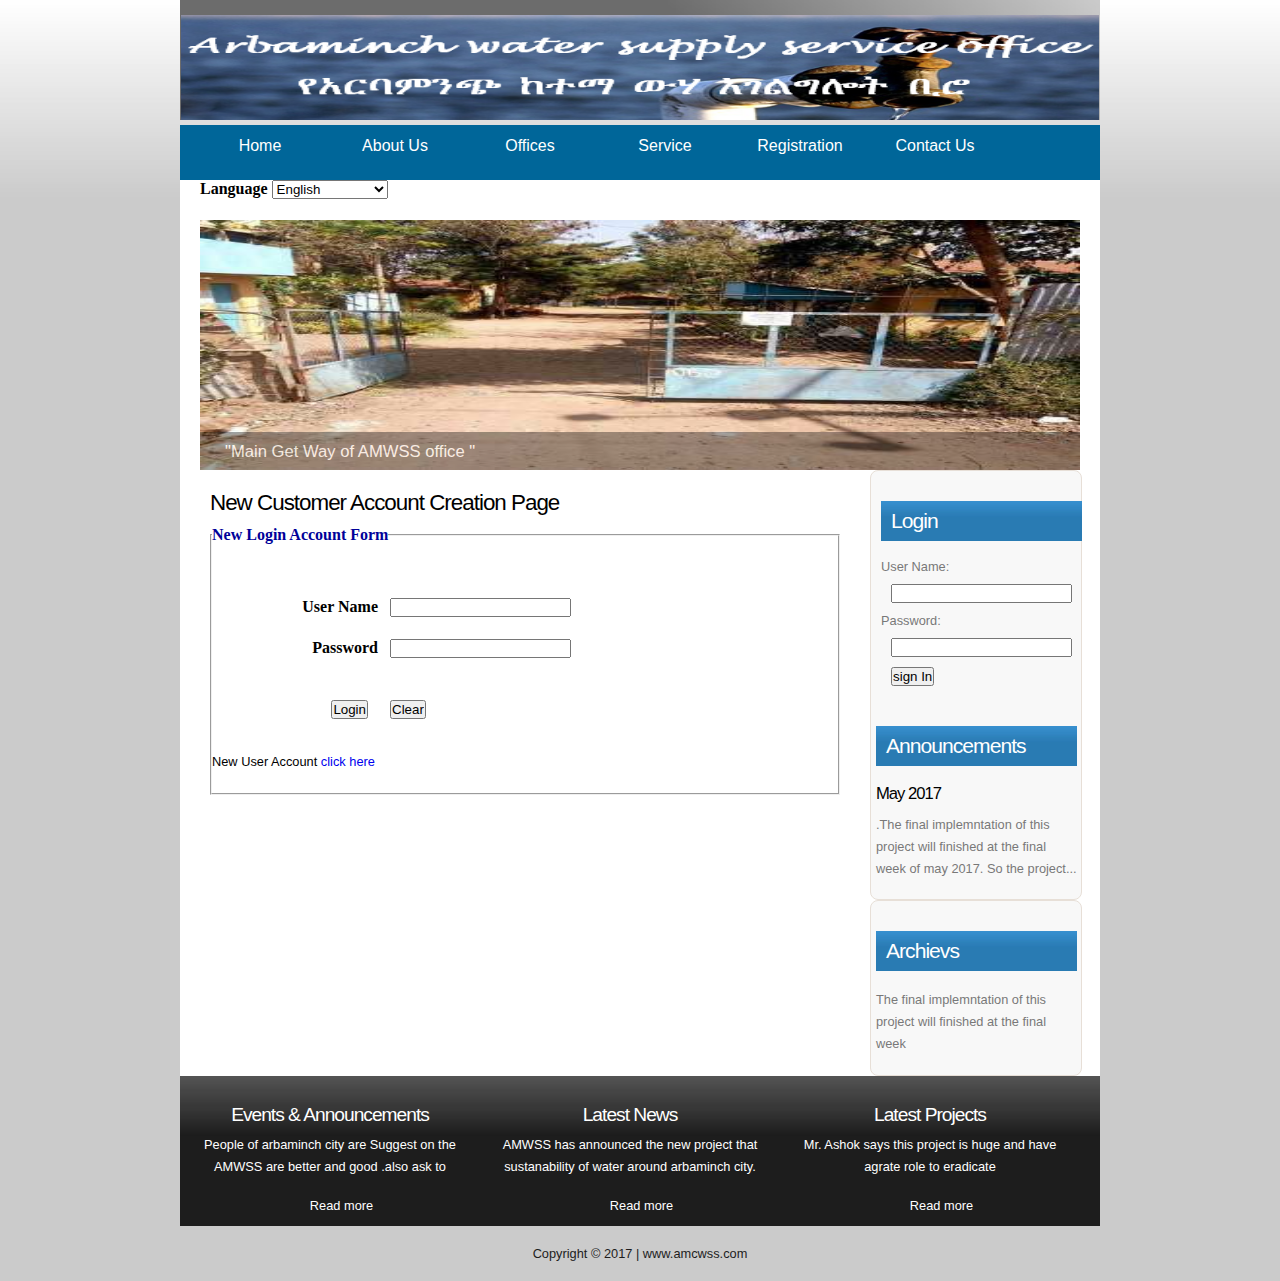
<file: login.html>
<!DOCTYPE html PUBLIC "-//W3C//DTD XHTML 1.1//EN" "http://www.w3.org/TR/xhtml11/DTD/xhtml11.dtd">
<html xmlns="http://www.w3.org/1999/xhtml" xml:lang="en">

<head>
  <title>Customer Managment System for AMCWSS</title>
  <meta name="description" content="free website template" />
  <meta name="keywords" content="enter your keywords here" />
  <meta http-equiv="content-type" content="text/html; charset=utf-8" />
  <link rel="stylesheet" type="text/css" href="css/style.css" />
  <script type="text/javascript" src="js/jquery.min.js"></script>
  <script type="text/javascript" src="js/image_slide.js"></script>
  <style type="text/css">
<!--
.style5 {font-family: "Times New Roman", Times, serif; font-weight: bold; font-size: medium; }
.style7 {
	font-family: "Times New Roman", Times, serif;
	color: #000099;
	font-size: medium;
	font-weight: bold;
}
-->
  </style>
  <script type="text/javascript">
<!--
tday =new Array("Sunday","Monday","Tuesday","Wednesday","Thursday","Friday","Saturday");
tmonth=new Array("January","February","March","April","May","June","July","August","September","October","November","December");

function GetClock(){
d = new Date();
nday = d.getDay();
nmonth = d.getMonth();
ndate = d.getDate();
nyear = d.getYear();
nhour = d.getHours();
nmin = d.getMinutes();
nsec = d.getSeconds();

if(nyear<1000) nyear=nyear+1900;

if(nhour == 0) {ap = " AM";nhour = 12;}
else if(nhour <= 11) {ap = " AM";}
else if(nhour == 12) {ap = " PM";}
else if(nhour >= 13) {ap = " PM";nhour -= 12;}

if(nmin <= 9) {nmin = "0" +nmin;}
if(nsec <= 9) {nsec = "0" +nsec;}


document.getElementById('clockbox').innerHTML=""+tday[nday]+", "+tmonth[nmonth]+" "+ndate+", "+nyear+" "+nhour+":"+nmin+":"+nsec+ap+"";
setTimeout("GetClock()", 1000);
}
window.onload=GetClock;

function MM_findObj(n, d) { //v4.01
  var p,i,x;  if(!d) d=document; if((p=n.indexOf("?"))>0&&parent.frames.length) {
    d=parent.frames[n.substring(p+1)].document; n=n.substring(0,p);}
  if(!(x=d[n])&&d.all) x=d.all[n]; for (i=0;!x&&i<d.forms.length;i++) x=d.forms[i][n];
  for(i=0;!x&&d.layers&&i<d.layers.length;i++) x=MM_findObj(n,d.layers[i].document);
  if(!x && d.getElementById) x=d.getElementById(n); return x;
}

function MM_validateForm() { //v4.0
  var i,p,q,nm,test,num,min,max,errors='',args=MM_validateForm.arguments;
  for (i=0; i<(args.length-2); i+=3) { test=args[i+2]; val=MM_findObj(args[i]);
    if (val) { nm=val.name; if ((val=val.value)!="") {
      if (test.indexOf('isEmail')!=-1) { p=val.indexOf('@');
        if (p<1 || p==(val.length-1)) errors+='- '+nm+' must contain an e-mail address.\n';
      } else if (test!='R') { num = parseFloat(val);
        if (isNaN(val)) errors+='- '+nm+' must contain a number.\n';
        if (test.indexOf('inRange') != -1) { p=test.indexOf(':');
          min=test.substring(8,p); max=test.substring(p+1);
          if (num<min || max<num) errors+='- '+nm+' must contain a number between '+min+' and '+max+'.\n';
    } } } else if (test.charAt(0) == 'R') errors += '- '+nm+' is required.\n'; }
  } if (errors) alert('The following error(s) occurred:\n'+errors);
  document.MM_returnValue = (errors == '');
}
//-->
</script>
</head>

<body>
 <div id="main">
  <div id="header">
	  <div id="banner">
	    
	    <!--<div id="welcome_slogan"> -->
		 
	    <img width="918" height="105" src="images/B1.PNG">   
	   <!--</div> <!--close welcome_slogan-->
	  </div><!--close banner-->
   </div><!--close header-->
<div id="navigation">
        <ul>
        <li class="current"><a href="index.php">Home</a></li>
		
        <li><a href="background.php">About Us </a>
		<ul class="sub-menu">
		<li><a href="background.php">Background</a></li>
		<li><a href="mission.html">Misson</a></li>
		<li><a href="https://maps.google.com.et/maps?q=map+for+bahirdar+ethiopia&client=opera&channel=suggest&ie=UTF-8&ei=qFrFUZu0FoPDO9ODgYgI&ved=0CAoQ_AUoAg">Map & Direction</a></li>
		</ul>
		</li>
        <li><a href="recordOffice.html">Offices</a>
		<ul class="sub-menu">
	<li><a href="recordOffice.html">Record office</a></li>
		<li><a href="billOffice.html">Bill office</a></li>
		<li><a href="accountant.html"> Accountant</a></li>
		<li><a href="ict.html"> ICT office</a></li>
		<li><a href="techncian.html"> Technician Office</a></li>
		</ul>
		</li>
        <li><a href="NewCustRegstration.php">Service</a>
		<ul class="sub-menu">
		<li><a href="NewCustRegstration.php"> Registration</a></li>
		<li><a href="index.php"> Maintanance </a></li>
		<li><a href="index.php"> Bill payment</a></li>
		</ul>
		</li>
		<li><a href="NewCustRegstration.php">Registration</a></li>
        <li><a href="contact.html">Contact Us</a></li>
		
      </ul>
   </div><!--close menubar-->
  <div id="site_content">		
	   <div id="sub-menu">
	
	     <span class="style5"><font color="#000000"> Language </font></span> 
	    <select name="language" size="1" >
        <option value="eng">English</option>
        <option value="amh" onClick="load()">አማርኛ(Amharic)</option>
      	 
    </select> 
	&nbsp; &nbsp; &nbsp; &nbsp; &nbsp; &nbsp; &nbsp; &nbsp; &nbsp; &nbsp; &nbsp; &nbsp; &nbsp; &nbsp; &nbsp; &nbsp; &nbsp; &nbsp; &nbsp; &nbsp; &nbsp; &nbsp; &nbsp; &nbsp; &nbsp; &nbsp; &nbsp; &nbsp; &nbsp; &nbsp; &nbsp; &nbsp; &nbsp; &nbsp; &nbsp; &nbsp; &nbsp; &nbsp; &nbsp; &nbsp; &nbsp; &nbsp; &nbsp; &nbsp; &nbsp; &nbsp; &nbsp; &nbsp; &nbsp; &nbsp; &nbsp; &nbsp; &nbsp; &nbsp; &nbsp; &nbsp; &nbsp; &nbsp; &nbsp; &nbsp; &nbsp; &nbsp; &nbsp; &nbsp; &nbsp; &nbsp; &nbsp; &nbsp; &nbsp; &nbsp; &nbsp;
	
	</div>
       <ul class="slideshow">
        <li class="show"><img width="880" height="250" src="images/3.jpg" alt="&quot;Main Get Way of AMWSS office &quot;" /></li>
        <li><img width="880" height="250" src="images/pip.jpeg" alt="&quot;Somewhere water pumping project for public&quot;" /></li>
		<li><img width="880" height="250" src="images/2.jpg" alt="&quot;&quot;" /></li>
		<li><img width="880" height="250" src="images/bb.jpeg" alt="&quot;Structure of water read bulb&quot;" /></li>
		<li><img width="880" height="250" src="images/7().jpg" alt="&quot;Office in amwss &quot;" /></li>
      </ul> 
   </div><!--close header-->
    <!--close menubar-->
<div id="site_content">		
	   
    
	 
	  <div class="sidebar_container">
	    <!--close sidebar-->
<div class="sidebar">
          <div class="sidebar_item">
            <div class="sidebar_item">
              <h2>Login</h2>
			  <form action="login.php" method="post">
			   User Name:
                <input type="text" name ="username">            
             Password:
                <input type="password" name ="password">      
                <input name="send" type="submit" value ="sign In">
             <a href="NewUserAccount.php"></a>
			  </form>
             
            </div>
            <h3>&nbsp;</h3>
            <h2>Announcements</h2>
            <h3>May 2017 </h3>
            <p>.The final implemntation of this project will finished at the final week of may 2017. So the project...</p>
          </div><!--close sidebar_item--> 
        </div><!--close sidebar-->   
        <div class="sidebar">
          <div class="sidebar_item">
            <h2>Archievs</h2>
            <p>The final implemntation of this project will finished at the final week </p>
          </div><!--close sidebar_item--> 
        </div><!--close sidebar-->
    </div><!--close sidebar_container-->		 
	 
	  <div id="content">
        <div class="content_item">
		  <h1>New Customer Account Creation Page</h1>
		  <form action="login.php" method="post" id="form1" onsubmit="MM_validateForm('username','','R','password','','R');return document.MM_returnValue">
		    <fieldset>
            <legend><span class="style7">New Login Account Form</span></legend>
		      <p>&nbsp;</p>
		      <table width="624" height="165">
              <tr>
                <td height="24"><div align="right"><span class="style5">User Name </span></div></td>
                <td><label>
                  <input type="text" name="username" />
                </label></td>
              </tr>
              <tr>
                <td width="164" height="24"><div align="right"><span class="style5">Password</span></div></td>
                <td width="448"><label>
                  <input type="password" name="password" />
                </label></td>
              </tr>
			  
              
              <tr>
                <td><div align="right">
                  <input type="submit" name="send" value="Login" />
                </div></td>
                <td>
                <input type="submit" name="Clear" value="Clear" /></td>
                <td><span class="style5">
                  
                  
                </span></td>
              </tr>
            </table>
		      <p>New User Account <a href="NewUserAccount.php">click here </a></p>
	        </fieldset>
	      </form>
		  <p>&nbsp;</p>
		  <p>&nbsp;</p>
		  <p>&nbsp;</p>
		  <p>&nbsp;</p>
        </div><!--close content_item-->
      </div><!--close content-->   
   </div><!--close site_content--> 
    
	<div id="content_grey">
	  <div class="content_grey_container_box">
		<h4>Events &amp; Announcements</h4>
	    <p> People of arbaminch city are Suggest on the AMWSS are better and good .also ask to </p>
		<div class="readmore">
		  <a href="#">Read more</a>
		</div><!--close readmore-->
	  </div><!--close content_grey_container_box-->
      <div class="content_grey_container_box">
       <h4>Latest News</h4>
	    <p>AMWSS  has announced the new project that sustanability of water around arbaminch city.</p>
	    <div class="readmore">
		  <a href="#">Read more</a>
		</div><!--close readmore-->
	  </div><!--close content_grey_container_box-->
      <div class="content_grey_container_boxl">
		<h4>Latest Projects</h4>
	    <p> Mr. Ashok says this project is huge and have agrate role to eradicate </p>
	    <div class="readmore">
		  <a href="#">Read more</a>
		</div><!--close readmore-->	  
	  </div><!--close content_grey_container_box1-->      
	  <br style="clear:both"/>
    </div><!--close content_grey-->  
    
 
</div><!--close main-->
  
  <div id="footer">
	  <a href="http://validator.w3.org/check?uri=referer">Copyright &copy; 2017 | www.amcwss.com</a></div>
  <!--close footer-->  
  
</body>
</html>
</file>
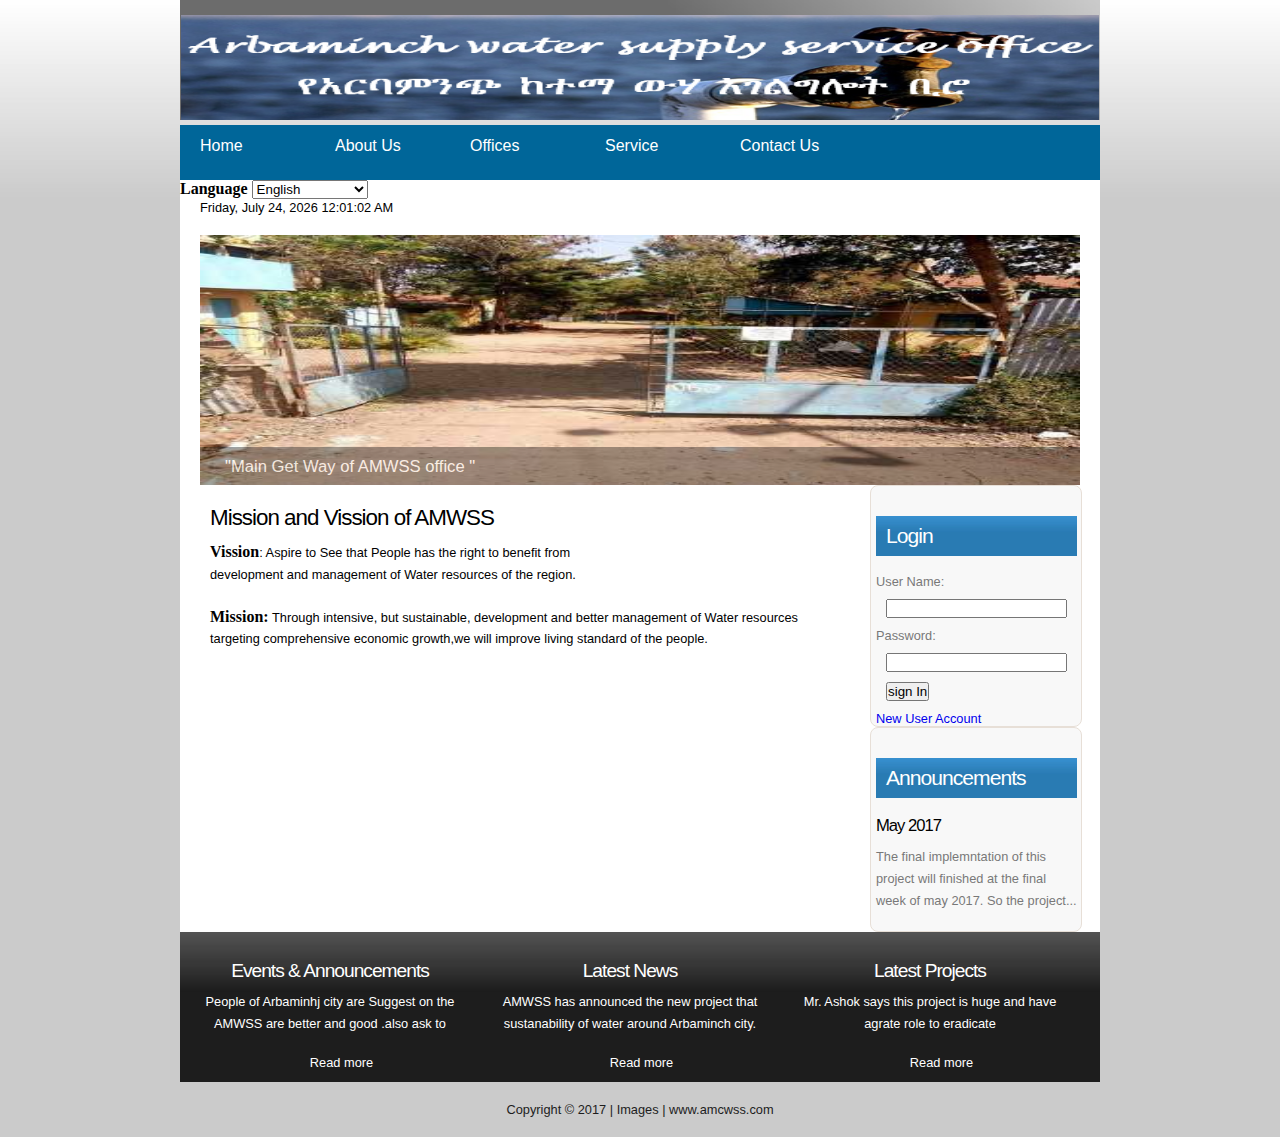
<file: mission.html>
<!DOCTYPE html PUBLIC "-//W3C//DTD XHTML 1.1//EN" "http://www.w3.org/TR/xhtml11/DTD/xhtml11.dtd">
<html xmlns="http://www.w3.org/1999/xhtml" xml:lang="en">

<head>
  <title>Customer Information Managment System for AMCWSS</title>
  <meta name="description" content="free website template" />
  <meta name="keywords" content="enter your keywords here" />
  <meta http-equiv="content-type" content="text/html; charset=utf-8" />
  <link rel="stylesheet" type="text/css" href="css/style.css" />
  <script type="text/javascript" src="js/jquery.min.js"></script>
  <script type="text/javascript" src="js/image_slide.js"></script>
  <style type="text/css">
<!--
.style1 {
	font-family: "Times New Roman", Times, serif;
	font-weight: bold;
	font-size: medium;
}
.style2 {
	font-size: medium;
	font-family: "Times New Roman", Times, serif;
}
-->
  </style>
<script language="javascript">

function load() {
var load = window.open ('NewCustRegstration.html','_self',false);

}
// -->
</script>
<script type="text/javascript">
<!--
tday =new Array("Sunday","Monday","Tuesday","Wednesday","Thursday","Friday","Saturday");
tmonth=new Array("January","February","March","April","May","June","July","August","September","October","November","December");

function GetClock(){
d = new Date();
nday = d.getDay();
nmonth = d.getMonth();
ndate = d.getDate();
nyear = d.getYear();
nhour = d.getHours();
nmin = d.getMinutes();
nsec = d.getSeconds();

if(nyear<1000) nyear=nyear+1900;

if(nhour == 0) {ap = " AM";nhour = 12;}
else if(nhour <= 11) {ap = " AM";}
else if(nhour == 12) {ap = " PM";}
else if(nhour >= 13) {ap = " PM";nhour -= 12;}

if(nmin <= 9) {nmin = "0" +nmin;}
if(nsec <= 9) {nsec = "0" +nsec;}


document.getElementById('clockbox').innerHTML=""+tday[nday]+", "+tmonth[nmonth]+" "+ndate+", "+nyear+" "+nhour+":"+nmin+":"+nsec+ap+"";
setTimeout("GetClock()", 1000);
}
window.onload=GetClock;

function MM_findObj(n, d) { //v4.01
  var p,i,x;  if(!d) d=document; if((p=n.indexOf("?"))>0&&parent.frames.length) {
    d=parent.frames[n.substring(p+1)].document; n=n.substring(0,p);}
  if(!(x=d[n])&&d.all) x=d.all[n]; for (i=0;!x&&i<d.forms.length;i++) x=d.forms[i][n];
  for(i=0;!x&&d.layers&&i<d.layers.length;i++) x=MM_findObj(n,d.layers[i].document);
  if(!x && d.getElementById) x=d.getElementById(n); return x;
}

function MM_validateForm() { //v4.0
  var i,p,q,nm,test,num,min,max,errors='',args=MM_validateForm.arguments;
  for (i=0; i<(args.length-2); i+=3) { test=args[i+2]; val=MM_findObj(args[i]);
    if (val) { nm=val.name; if ((val=val.value)!="") {
      if (test.indexOf('isEmail')!=-1) { p=val.indexOf('@');
        if (p<1 || p==(val.length-1)) errors+='- '+nm+' must contain an e-mail address.\n';
      } else if (test!='R') { num = parseFloat(val);
        if (isNaN(val)) errors+='- '+nm+' must contain a number.\n';
        if (test.indexOf('inRange') != -1) { p=test.indexOf(':');
          min=test.substring(8,p); max=test.substring(p+1);
          if (num<min || max<num) errors+='- '+nm+' must contain a number between '+min+' and '+max+'.\n';
    } } } else if (test.charAt(0) == 'R') errors += '- '+nm+' is required.\n'; }
  } if (errors) alert('The following error(s) occurred:\n'+errors);
  document.MM_returnValue = (errors == '');
}
//-->
</script>
</head>

<body>
 <div id="main">
  <div id="header">
	<div id="banner">
	    
	    <!--<div id="welcome_slogan"> -->
	    <img width="918" height="105" src="images/B1.PNG" />
	    <!--</div> <!--close welcome_slogan-->
	  </div>
	<!--close banner-->
   </div><!--close header-->
	<div id="navigation">
     <ul>
        <li class="current">
          <div align="left"><a href="index.html">Home</a></div>
        </li>
		
        <li>
          <div align="left"><a href="background.html">About Us </a>
                <ul class="sub-menu">
                      <li><a href="background.html">Background</a></li>
                  <li><a href="mission.html">Misson</a></li>
                  <li><a href="mission.html">Map & Diraction</a></li>
                </ul>
          </div>
        </li>
        <li>
          <div align="left"><a href="recordOffice.html">Offices</a>
                <ul class="sub-menu">
                      <li><a href="recordOffice.html">Record office</a></li>
                  <li><a href="billOffice.html">Bill office</a></li>
                  <li><a href="accountant.html"> Accountant</a></li>
                  <li><a href="ict.html"> ICT office</a></li>
                  <li><a href="tech.html"> Technician Office</a></li>
                </ul>
          </div>
        </li>
        <li>
          <div align="left"><a href="EmployeeRegistration.php">Service</a>
                <ul class="sub-menu">
                      <li><a href="EmployeeRegistration.php"> Registration</a></li>
                  <li><a href="login.html"> Maintanance </a></li>
                  <li><a href="login.html"> Audit Bill payment</a></li>
                </ul>
          </div>
        </li>
	
        <li>
          <div align="left"><a href="contact.html">Contact Us</a></div>
        </li>
		
      </ul>
    </div><!--close menubar-->	
  <div id="sub-menu">
	
	  <span class="style1"><font color="#000000"> Language </font></span> 
	    <select name="language" size="1" >
        <option value="eng">English</option>
        <option value="amh" onClick="load()">አማርኛ(Amharic)</option>
      	 
    </select> 
	
   </div>
   <div id="site_content">
	  
<div id="clockbox"></div> 
      <ul class="slideshow">
        <li class="show"><img width="880" height="250" src="images/3.jpg" alt="&quot;Main Get Way of AMWSS office &quot;" /></li>
        <li><img width="880" height="250" src="images/pip.jpeg" alt="&quot;Somewhere water pumping project for public&quot;" /></li>
		<li><img width="880" height="250" src="images/2.jpg" alt="&quot;&quot;" /></li>
		<li><img width="880" height="250" src="images/bb.jpeg" alt="&quot;Structure of water read bulb&quot;" /></li>
		<li><img width="880" height="250" src="images/7().jpg" alt="&quot;Office in amwss &quot;" /></li>
      </ul>    
</div><!--close header-->

	
    
	<div id="site_content">		   
	  <div class="sidebar_container">
	    <!--close sidebar-->
<div class="sidebar">
          <div class="sidebar_item">
            <h2>Login</h2>
            <form action="login.php" method="post" id="form1" onsubmit="MM_validateForm('username','','R','password','','R');return document.MM_returnValue">
              User Name:
              <input type="text" name ="username">
              Password:
  <input type="password" name ="password">
  <input type="submit" name="send" value ="sign In">
  <a href="NewUserAccount.php">New User Account </a>
            </form>
            
		</div><!--close sidebar_item--> 
        </div><!--close sidebar--> 
		   		
		<div class="sidebar">
          <div class="sidebar_item">
            <h2>Announcements</h2>
            <h3>May 2017 </h3>
            <p>The final implemntation of this project will finished at the final week of may 2017. So the project...</p>   
          </div><!--close sidebar_item--> 
        </div><!--close sidebar-->
        <!--close sidebar-->
      </div>
	  <!--close sidebar_container-->		 
	 
	  <div id="content">
        <div class="content_item">
		  <h1>Mission and Vission of AMWSS  </h1> 
	      <p><span class="style1">Vission</span>: Aspire to See that People has the right to benefit from <br />
development and management of Water resources of the region. </p>
		  
		
		  <p> <span class="style1">Mission:</span> Through intensive, but sustainable, development and better management of Water resources targeting comprehensive economic growth,we will improve
living standard of the people. </p>
		 
		  <br style="clear:both"/>
		  
		 
          <br style="clear:both"/><!--close content_container-->
          <!--close content_container-->
        </div>
        <!--close content_item-->
      </div><!--close content-->   
	</div><!--close site_content--> 
    
	<div id="content_grey">
	  <div class="content_grey_container_box">
		<h4>Events &amp; Announcements</h4>
	    <p> People of Arbaminhj city are Suggest on the AMWSS are better and good .also ask to </p>
		<div class="readmore">
		  <a href="#">Read more</a>
		</div><!--close readmore-->
	  </div><!--close content_grey_container_box-->
      <div class="content_grey_container_box">
       <h4>Latest News</h4>
	    <p>AMWSS  has announced the new project that sustanability of water around Arbaminch city.</p>
	    <div class="readmore">
		  <a href="#">Read more</a>
		</div><!--close readmore-->
	  </div><!--close content_grey_container_box-->
      <div class="content_grey_container_boxl">
		<h4>Latest Projects</h4>
	    <p> Mr. Ashok says this project is huge and have agrate role to eradicate </p>
	    <div class="readmore">
		  <a href="#">Read more</a>
		</div><!--close readmore-->	  
	  </div><!--close content_grey_container_box1-->      
	  <br style="clear:both"/>
    </div><!--close content_grey-->  
 
  </div><!--close main-->
  
  <div id="footer">
	  <a href="http://validator.w3.org/check?uri=referer">Copyright &copy; 2017 </a><a href="http://jigsaw.w3.org/css-validator/check/referer"></a> | <a href="http://www.pdphoto.org/">Images</a> | www.amcwss.com</div>
  <!--close footer-->  
  
</body>
</html>
</file>
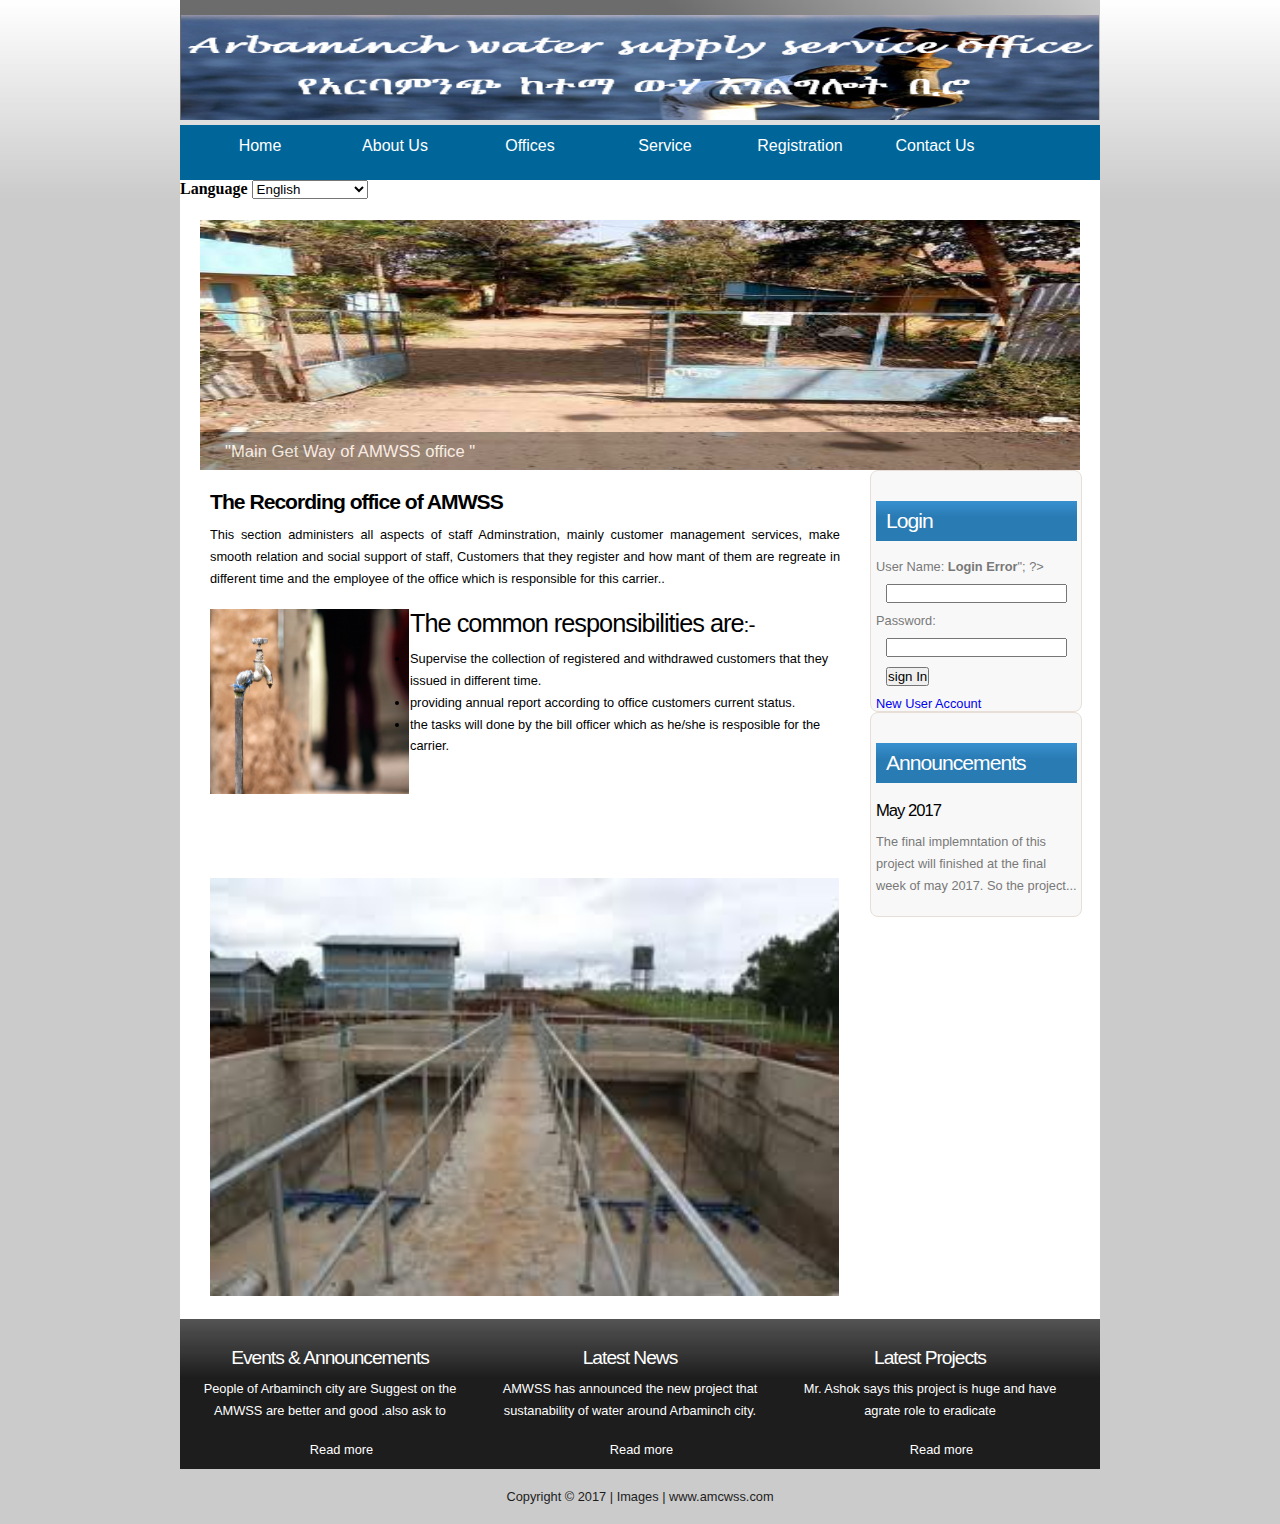
<file: recordoffice.html>
<!DOCTYPE html PUBLIC "-//W3C//DTD XHTML 1.1//EN" "http://www.w3.org/TR/xhtml11/DTD/xhtml11.dtd">
<html xmlns="http://www.w3.org/1999/xhtml" xml:lang="en">

<head>
<title>Customer Information Managment System for AMCWSS</title>
  <meta name="description" content="free website template" />
  <meta name="keywords" content="enter your keywords here" />
  <meta http-equiv="content-type" content="text/html; charset=utf-8" />
  <link rel="stylesheet" type="text/css" href="css/style.css" />
  <script type="text/javascript" src="js/jquery.min.js"></script>
  <script type="text/javascript" src="js/image_slide.js"></script>
  <style type="text/css">
<!--
.style1 {
	font-family: "Times New Roman", Times, serif;
	font-weight: bold;
	font-size: medium;
}
.style4 {font-size: larger}
-->
  </style>
<script language="javascript">

function load() {
var load = window.open ('NewCustRegstration.html','_self',false);

}
// -->
</script>
<script type="text/javascript">
<!--
tday =new Array("Sunday","Monday","Tuesday","Wednesday","Thursday","Friday","Saturday");
tmonth=new Array("January","February","March","April","May","June","July","August","September","October","November","December");

function GetClock(){
d = new Date();
nday = d.getDay();
nmonth = d.getMonth();
ndate = d.getDate();
nyear = d.getYear();
nhour = d.getHours();
nmin = d.getMinutes();
nsec = d.getSeconds();

if(nyear<1000) nyear=nyear+1900;

if(nhour == 0) {ap = " AM";nhour = 12;}
else if(nhour <= 11) {ap = " AM";}
else if(nhour == 12) {ap = " PM";}
else if(nhour >= 13) {ap = " PM";nhour -= 12;}

if(nmin <= 9) {nmin = "0" +nmin;}
if(nsec <= 9) {nsec = "0" +nsec;}


document.getElementById('clockbox').innerHTML=""+tday[nday]+", "+tmonth[nmonth]+" "+ndate+", "+nyear+" "+nhour+":"+nmin+":"+nsec+ap+"";
setTimeout("GetClock()", 1000);
}
window.onload=GetClock;

function MM_findObj(n, d) { //v4.01
  var p,i,x;  if(!d) d=document; if((p=n.indexOf("?"))>0&&parent.frames.length) {
    d=parent.frames[n.substring(p+1)].document; n=n.substring(0,p);}
  if(!(x=d[n])&&d.all) x=d.all[n]; for (i=0;!x&&i<d.forms.length;i++) x=d.forms[i][n];
  for(i=0;!x&&d.layers&&i<d.layers.length;i++) x=MM_findObj(n,d.layers[i].document);
  if(!x && d.getElementById) x=d.getElementById(n); return x;
}

function MM_validateForm() { //v4.0
  var i,p,q,nm,test,num,min,max,errors='',args=MM_validateForm.arguments;
  for (i=0; i<(args.length-2); i+=3) { test=args[i+2]; val=MM_findObj(args[i]);
    if (val) { nm=val.name; if ((val=val.value)!="") {
      if (test.indexOf('isEmail')!=-1) { p=val.indexOf('@');
        if (p<1 || p==(val.length-1)) errors+='- '+nm+' must contain an e-mail address.\n';
      } else if (test!='R') { num = parseFloat(val);
        if (isNaN(val)) errors+='- '+nm+' must contain a number.\n';
        if (test.indexOf('inRange') != -1) { p=test.indexOf(':');
          min=test.substring(8,p); max=test.substring(p+1);
          if (num<min || max<num) errors+='- '+nm+' must contain a number between '+min+' and '+max+'.\n';
    } } } else if (test.charAt(0) == 'R') errors += '- '+nm+' is required.\n'; }
  } if (errors) alert('The following error(s) occurred:\n'+errors);
  document.MM_returnValue = (errors == '');
}
//-->
</script>
</head>

<body>
 <div id="main">
  <div id="header">
	  <div id="banner">
	    
	    <!--<div id="welcome_slogan"> -->
		 
	     <img width="918" height="105" src="images/B1.PNG">   
	   <!--</div> <!--close welcome_slogan-->
	  </div><!--close banner-->
   </div><!--close header-->
	<div id="navigation">
      <ul>
        <li class="current"><a href="index.php">Home</a></li>
		
        <li><a href="background.php">About Us </a>
		<ul class="sub-menu">
		<li><a href="background.php">Background</a></li>
		<li><a href="mission.html">Misson</a></li>
		<li><a href="https://maps.google.com.et/maps?q=map+for+bahirdar+ethiopia&client=opera&channel=suggest&ie=UTF-8&ei=qFrFUZu0FoPDO9ODgYgI&ved=0CAoQ_AUoAg">Map & Direction</a></li>
		</ul>
		</li>
        <li><a href="recordOffice.html">Offices</a>
		<ul class="sub-menu">
		<li><a href="recordOffice.html">Record office</a></li>
		<li><a href="billOffice.html">Bill office</a></li>
		<li><a href="accountant.html"> Accountant</a></li>
		<li><a href="ict.html"> ICT office</a></li>
		<li><a href="techncian.html"> Technician Office</a></li>
		</ul>
		</li>
        <li><a href="NewCustRegstration.php">Service</a>
		<ul class="sub-menu">
	<li><a href="NewCustRegstration.php"> Registration</a></li>
		<li><a href="index.php"> Maintanance </a></li>
		<li><a href="index.php"> Bill payment</a></li>
		</ul>
		</li>
		<li><a href="NewCustRegstration.php">Registration</a></li>
        <li><a href="contact.html">Contact Us</a></li>
		
      </ul>
    </div><!--close menubar-->	
	<div id="sub-menu">
	
	  <span class="style1"><font color="#000000"> Language </font></span> 
	    <select name="language" size="1" >
        <option value="eng">English</option>
        <option value="amh" onClick="load()">አማርኛ(Amharic)</option>
      	 
    </select> 
	&nbsp; &nbsp; &nbsp; &nbsp; &nbsp; &nbsp; &nbsp; &nbsp; &nbsp; &nbsp; &nbsp; &nbsp; &nbsp; &nbsp; &nbsp; &nbsp; &nbsp; &nbsp; &nbsp; &nbsp; &nbsp; &nbsp; &nbsp; &nbsp; &nbsp; &nbsp; &nbsp; &nbsp; &nbsp; &nbsp; &nbsp; &nbsp; &nbsp; &nbsp; &nbsp; &nbsp; &nbsp; &nbsp; &nbsp; &nbsp; &nbsp; &nbsp; &nbsp; &nbsp; &nbsp; &nbsp; &nbsp; &nbsp; &nbsp; &nbsp; &nbsp; &nbsp; &nbsp; &nbsp; &nbsp; &nbsp; &nbsp; &nbsp; &nbsp; &nbsp; &nbsp; &nbsp; &nbsp; &nbsp; &nbsp; &nbsp; &nbsp; &nbsp; 
   </div>
  <div id="site_content">		
      <ul class="slideshow">
        <li class="show"><img width="880" height="250" src="images/3.jpg" alt="&quot;Main Get Way of AMWSS office &quot;" /></li>
        <li><img width="880" height="250" src="images/pip.jpeg" alt="&quot;Somewhere water pumping project for public&quot;" /></li>
		<li><img width="880" height="250" src="images/2.jpg" alt="&quot;&quot;" /></li>
		<li><img width="880" height="250" src="images/bb.jpeg" alt="&quot;Structure of water read bulb&quot;" /></li>
		<li><img width="880" height="250" src="images/7().jpg" alt="&quot;Office in amwss &quot;" /></li>
      </ul> 
</div><!--close header-->

	
    
	<div id="site_content">		   
	  <div class="sidebar_container">
	    <!--close sidebar-->
<div class="sidebar">
          <div class="sidebar_item">
            <h2>Login</h2>
             <form action="login.php" method="post" id="form1" onsubmit="MM_validateForm('username','','R','password','','R');return document.MM_returnValue">
            
			User Name:<?php if(isset($_GET['fail'])) echo "<font color=\"red\"><b> Login Error</b></font>"; ?> <input type="text" name ="username" >
			Password: <input type="password" name ="password" >
			<input type="Submit" name="send" value ="sign In" >
			
			<a href="NewUserAccount.php">New User Account  </a>
			</form>
          </div><!--close sidebar_item--> 
        </div><!--close sidebar--> 
		   		
		<div class="sidebar">
          <div class="sidebar_item">
            <h2>Announcements</h2>
            <h3>May 2017 </h3>
            <p>The final implemntation of this project will finished at the final week of may 2017. So the project...</p>   
          </div><!--close sidebar_item--> 
        </div><!--close sidebar-->
        <!--close sidebar-->
      </div>
	  <!--close sidebar_container-->		 
	 
	  <div id="content">
        <div class="content_item">
		  <h2><strong>The Recording office of AMWSS </strong></h2>
		  <p align="justify">This section administers all aspects of staff Adminstration, mainly customer management services, make smooth relation and social support of staff, Customers that they register and how mant of them are regreate in different time and the employee of the office which is responsible for this carrier..</p>
		  
		  <div class="content_image">
		    <img src="images/ba.jpg" alt="image1" width="199" height="185"/>	      </div>
		  <h2 align="justify"><span class="style4">The common responsibilities are</span>:-</h2>
		  <ul>
		    <li>Supervise the collection of registered and withdrawed customers that they issued in different time.</li>
	        <li>providing annual report according to office customers current status.</li>
		    <li>the tasks will done by the bill officer which as he/she is resposible for the carrier. </li>
		  </ul>
		  <p align="justify">&nbsp; </p>
		  <p>&nbsp;</p>
		  <br style="clear:both"/>
		  
		  <div class="content_image">
		    <img src="images/33.jpg" alt="image1" width="629"/><br style="clear:both"/>
		    <!--close content_container-->
            <!--close content_container-->
        </div>
	    </div>
        <!--close content_item-->
      </div><!--close content-->   
	</div><!--close site_content--> 
    
	<div id="content_grey">
	  <div class="content_grey_container_box">
		<h4>Events &amp; Announcements</h4>
	    <p> People of Arbaminch city are Suggest on the AMWSS are better and good .also ask to </p>
		<div class="readmore">
		  <a href="#">Read more</a>
		</div><!--close readmore-->
	  </div><!--close content_grey_container_box-->
      <div class="content_grey_container_box">
       <h4>Latest News</h4>
	    <p>AMWSS  has announced the new project that sustanability of water around Arbaminch city.</p>
	    <div class="readmore">
		  <a href="#">Read more</a>
		</div><!--close readmore-->
	  </div><!--close content_grey_container_box-->
      <div class="content_grey_container_boxl">
		<h4>Latest Projects</h4>
	    <p> Mr. Ashok says this project is huge and have agrate role to eradicate </p>
	    <div class="readmore">
		  <a href="#">Read more</a>
		</div><!--close readmore-->	  
	  </div><!--close content_grey_container_box1-->      
	  <br style="clear:both"/>
    </div><!--close content_grey-->  
 
 
</div><!--close main-->
  
  <div id="footer">
	  <a href="http://validator.w3.org/check?uri=referer">Copyright &copy; 2017 </a><a href="http://jigsaw.w3.org/css-validator/check/referer"></a> | <a href="http://www.pdphoto.org/">Images</a> | www.amcwss.com</div>
  <!--close footer-->  
  
</body>
</html>
</file>
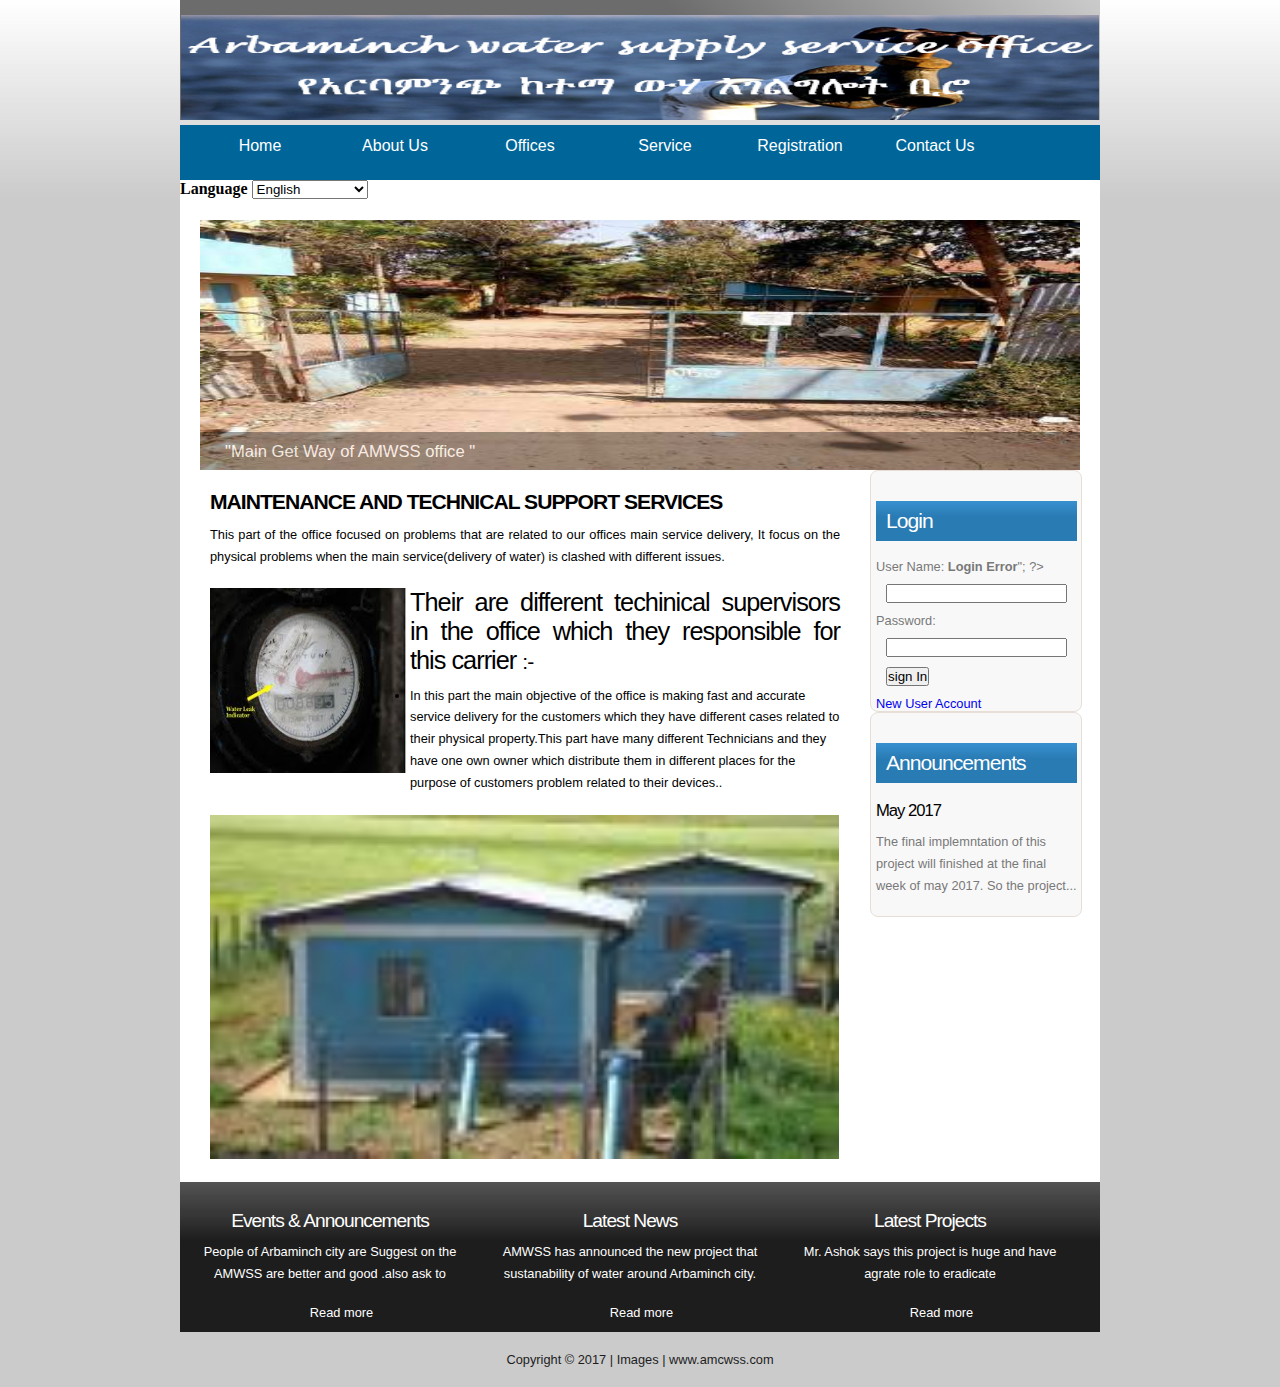
<file: techncian.html>
<!DOCTYPE html PUBLIC "-//W3C//DTD XHTML 1.1//EN" "http://www.w3.org/TR/xhtml11/DTD/xhtml11.dtd">
<html xmlns="http://www.w3.org/1999/xhtml" xml:lang="en">

<head>
<title>Customer Information Managment System for AMCWSS</title>
  <meta name="description" content="free website template" />
  <meta name="keywords" content="enter your keywords here" />
  <meta http-equiv="content-type" content="text/html; charset=utf-8" />
  <link rel="stylesheet" type="text/css" href="css/style.css" />
  <script type="text/javascript" src="js/jquery.min.js"></script>
  <script type="text/javascript" src="js/image_slide.js"></script>
  <style type="text/css">
<!--
.style1 {
	font-family: "Times New Roman", Times, serif;
	font-weight: bold;
	font-size: medium;
}
.style4 {font-size: larger}
-->
  </style>
<script language="javascript">

function load() {
var load = window.open ('NewCustRegstration.html','_self',false);

}
// -->
</script>
<script type="text/javascript">
<!--
tday =new Array("Sunday","Monday","Tuesday","Wednesday","Thursday","Friday","Saturday");
tmonth=new Array("January","February","March","April","May","June","July","August","September","October","November","December");

function GetClock(){
d = new Date();
nday = d.getDay();
nmonth = d.getMonth();
ndate = d.getDate();
nyear = d.getYear();
nhour = d.getHours();
nmin = d.getMinutes();
nsec = d.getSeconds();

if(nyear<1000) nyear=nyear+1900;

if(nhour == 0) {ap = " AM";nhour = 12;}
else if(nhour <= 11) {ap = " AM";}
else if(nhour == 12) {ap = " PM";}
else if(nhour >= 13) {ap = " PM";nhour -= 12;}

if(nmin <= 9) {nmin = "0" +nmin;}
if(nsec <= 9) {nsec = "0" +nsec;}


document.getElementById('clockbox').innerHTML=""+tday[nday]+", "+tmonth[nmonth]+" "+ndate+", "+nyear+" "+nhour+":"+nmin+":"+nsec+ap+"";
setTimeout("GetClock()", 1000);
}
window.onload=GetClock;

function MM_findObj(n, d) { //v4.01
  var p,i,x;  if(!d) d=document; if((p=n.indexOf("?"))>0&&parent.frames.length) {
    d=parent.frames[n.substring(p+1)].document; n=n.substring(0,p);}
  if(!(x=d[n])&&d.all) x=d.all[n]; for (i=0;!x&&i<d.forms.length;i++) x=d.forms[i][n];
  for(i=0;!x&&d.layers&&i<d.layers.length;i++) x=MM_findObj(n,d.layers[i].document);
  if(!x && d.getElementById) x=d.getElementById(n); return x;
}

function MM_validateForm() { //v4.0
  var i,p,q,nm,test,num,min,max,errors='',args=MM_validateForm.arguments;
  for (i=0; i<(args.length-2); i+=3) { test=args[i+2]; val=MM_findObj(args[i]);
    if (val) { nm=val.name; if ((val=val.value)!="") {
      if (test.indexOf('isEmail')!=-1) { p=val.indexOf('@');
        if (p<1 || p==(val.length-1)) errors+='- '+nm+' must contain an e-mail address.\n';
      } else if (test!='R') { num = parseFloat(val);
        if (isNaN(val)) errors+='- '+nm+' must contain a number.\n';
        if (test.indexOf('inRange') != -1) { p=test.indexOf(':');
          min=test.substring(8,p); max=test.substring(p+1);
          if (num<min || max<num) errors+='- '+nm+' must contain a number between '+min+' and '+max+'.\n';
    } } } else if (test.charAt(0) == 'R') errors += '- '+nm+' is required.\n'; }
  } if (errors) alert('The following error(s) occurred:\n'+errors);
  document.MM_returnValue = (errors == '');
}
//-->
</script>
</head>

<body>
 <div id="main">
  <div id="header">
	  <div id="banner">
	    
	    <!--<div id="welcome_slogan"> -->
		 
	     <img width="918" height="105" src="images/B1.PNG">   
	   <!--</div> <!--close welcome_slogan-->
	  </div>
	  <!--close banner-->
   </div><!--close header-->
	<div id="navigation">
      <ul>
        <li class="current"><a href="index.php">Home</a></li>
		
        <li><a href="background.php">About Us </a>
		<ul class="sub-menu">
		<li><a href="background.php">Background</a></li>
		<li><a href="mission.html">Misson</a></li>
		<li><a href="https://maps.google.com.et/maps?q=map+for+bahirdar+ethiopia&client=opera&channel=suggest&ie=UTF-8&ei=qFrFUZu0FoPDO9ODgYgI&ved=0CAoQ_AUoAg">Map & Direction</a></li>
		</ul>
		</li>
        <li><a href="recordOffice.html">Offices</a>
		<ul class="sub-menu">
		<li><a href="recordOffice.html">Record office</a></li>
		<li><a href="billOffice.html">Bill office</a></li>
		<li><a href="accountant.html"> Accountant</a></li>
		<li><a href="ict.html"> ICT office</a></li>
		<li><a href="techncian.html"> Technician Office</a></li>
		</ul>
		</li>
        <li><a href="NewCustRegstration.php">Service</a>
		<ul class="sub-menu">
	<li><a href="NewCustRegstration.php"> Registration</a></li>
		<li><a href="index.php"> Maintanance </a></li>
		<li><a href="index.php"> Bill payment</a></li>
		</ul>
		</li>
		<li><a href="NewCustRegstration.php">Registration</a></li>
        <li><a href="contact.html">Contact Us</a></li>
		
      </ul>
    </div><!--close menubar-->	
	<div id="sub-menu">
	
	  <span class="style1"><font color="#000000"> Language </font></span> 
	    <select name="language" size="1" >
        <option value="eng">English</option>
        <option value="amh" onClick="load()">አማርኛ(Amharic)</option>
      	 
    </select> 
	&nbsp; &nbsp; &nbsp; &nbsp; &nbsp; &nbsp; &nbsp; &nbsp; &nbsp; &nbsp; &nbsp; &nbsp; &nbsp; &nbsp; &nbsp; &nbsp; &nbsp; &nbsp; &nbsp; &nbsp; &nbsp; &nbsp; &nbsp; &nbsp; &nbsp; &nbsp; &nbsp; &nbsp; &nbsp; &nbsp; &nbsp; &nbsp; &nbsp; &nbsp; &nbsp; &nbsp; &nbsp; &nbsp; &nbsp; &nbsp; &nbsp; &nbsp; &nbsp; &nbsp; &nbsp; &nbsp; &nbsp; &nbsp; &nbsp; &nbsp; &nbsp; &nbsp; &nbsp; &nbsp; &nbsp; &nbsp; &nbsp; &nbsp; &nbsp; &nbsp; &nbsp; &nbsp; &nbsp; &nbsp; &nbsp; &nbsp; &nbsp; &nbsp; 
   </div>
  <div id="site_content">		
      <ul class="slideshow">
        <li class="show"><img width="880" height="250" src="images/3.jpg" alt="&quot;Main Get Way of AMWSS office &quot;" /></li>
        <li><img width="880" height="250" src="images/pip.jpeg" alt="&quot;Somewhere water pumping project for public&quot;" /></li>
		<li><img width="880" height="250" src="images/2.jpg" alt="&quot;&quot;" /></li>
		<li><img width="880" height="250" src="images/bb.jpeg" alt="&quot;Structure of water read bulb&quot;" /></li>
		<li><img width="880" height="250" src="images/7().jpg" alt="&quot;Office in amwss &quot;" /></li>
      </ul> 
</div><!--close header-->

	
    
	<div id="site_content">		   
	  <div class="sidebar_container">
	    <!--close sidebar-->
<div class="sidebar">
          <div class="sidebar_item">
            <h2>Login</h2>
             <form action="login.php" method="post" id="form1" onsubmit="MM_validateForm('username','','R','password','','R');return document.MM_returnValue">
            
			User Name:<?php if(isset($_GET['fail'])) echo "<font color=\"red\"><b> Login Error</b></font>"; ?> <input type="text" name ="username" >
			Password: <input type="password" name ="password" >
			<input type="Submit" name="send" value ="sign In" >
			
			<a href="NewUserAccount.php">New User Account  </a>
			</form>
          </div><!--close sidebar_item--> 
        </div><!--close sidebar--> 
		   		
		<div class="sidebar">
          <div class="sidebar_item">
            <h2>Announcements</h2>
            <h3>May 2017 </h3>
            <p>The final implemntation of this project will finished at the final week of may 2017. So the project...</p>   
          </div><!--close sidebar_item--> 
        </div><!--close sidebar-->
        <!--close sidebar-->
      </div>
	  <!--close sidebar_container-->		 
	 
	  <div id="content">
        <div class="content_item">
		  <h2><strong>MAINTENANCE AND TECHNICAL SUPPORT SERVICES </strong></h2>
		  <p align="justify">This part of the office focused on problems that are related to our offices main service delivery, It focus on the physical problems when the main service(delivery of water) is clashed with different issues. </p>
		  
		  <div class="content_image">
		    <img src="images/rr.jpeg" alt="image1" width="199" height="185"/>	      </div>
		  <h2 align="justify"><span class="style4">Their are different techinical supervisors in the office which they responsible for this carrier </span>:-</h2>
		  <ul>
		    <li>In this part the main objective of the office is making fast and accurate service delivery for the customers which they have different cases related to their physical property.This part have many different Technicians and they have one own owner which distribute them in different places for the purpose of customers problem related to their devices..</li>
		  </ul>
		  <div class="content_image">
		    <img src="images/erm.jpg" alt="image1" width="629"/><br style="clear:both"/>
		    <!--close content_container-->
            <!--close content_container-->
        </div>
	    </div>
        <!--close content_item-->
      </div><!--close content-->   
	</div><!--close site_content--> 
    
	<div id="content_grey">
	  <div class="content_grey_container_box">
		<h4>Events &amp; Announcements</h4>
	    <p> People of Arbaminch city are Suggest on the AMWSS are better and good .also ask to </p>
		<div class="readmore">
		  <a href="#">Read more</a>
		</div><!--close readmore-->
	  </div><!--close content_grey_container_box-->
      <div class="content_grey_container_box">
       <h4>Latest News</h4>
	    <p>AMWSS  has announced the new project that sustanability of water around Arbaminch city.</p>
	    <div class="readmore">
		  <a href="#">Read more</a>
		</div><!--close readmore-->
	  </div><!--close content_grey_container_box-->
      <div class="content_grey_container_boxl">
		<h4>Latest Projects</h4>
	    <p> Mr. Ashok says this project is huge and have agrate role to eradicate </p>
	    <div class="readmore">
		  <a href="#">Read more</a>
		</div><!--close readmore-->	  
	  </div><!--close content_grey_container_box1-->      
	  <br style="clear:both"/>
    </div><!--close content_grey-->  
 
 
</div><!--close main-->
  
  <div id="footer">
	  <a href="http://validator.w3.org/check?uri=referer">Copyright &copy; 2017 </a><a href="http://jigsaw.w3.org/css-validator/check/referer"></a> | <a href="http://www.pdphoto.org/">Images</a> | www.amcwss.com</div>
  <!--close footer-->  
  
</body>
</html>
</file>
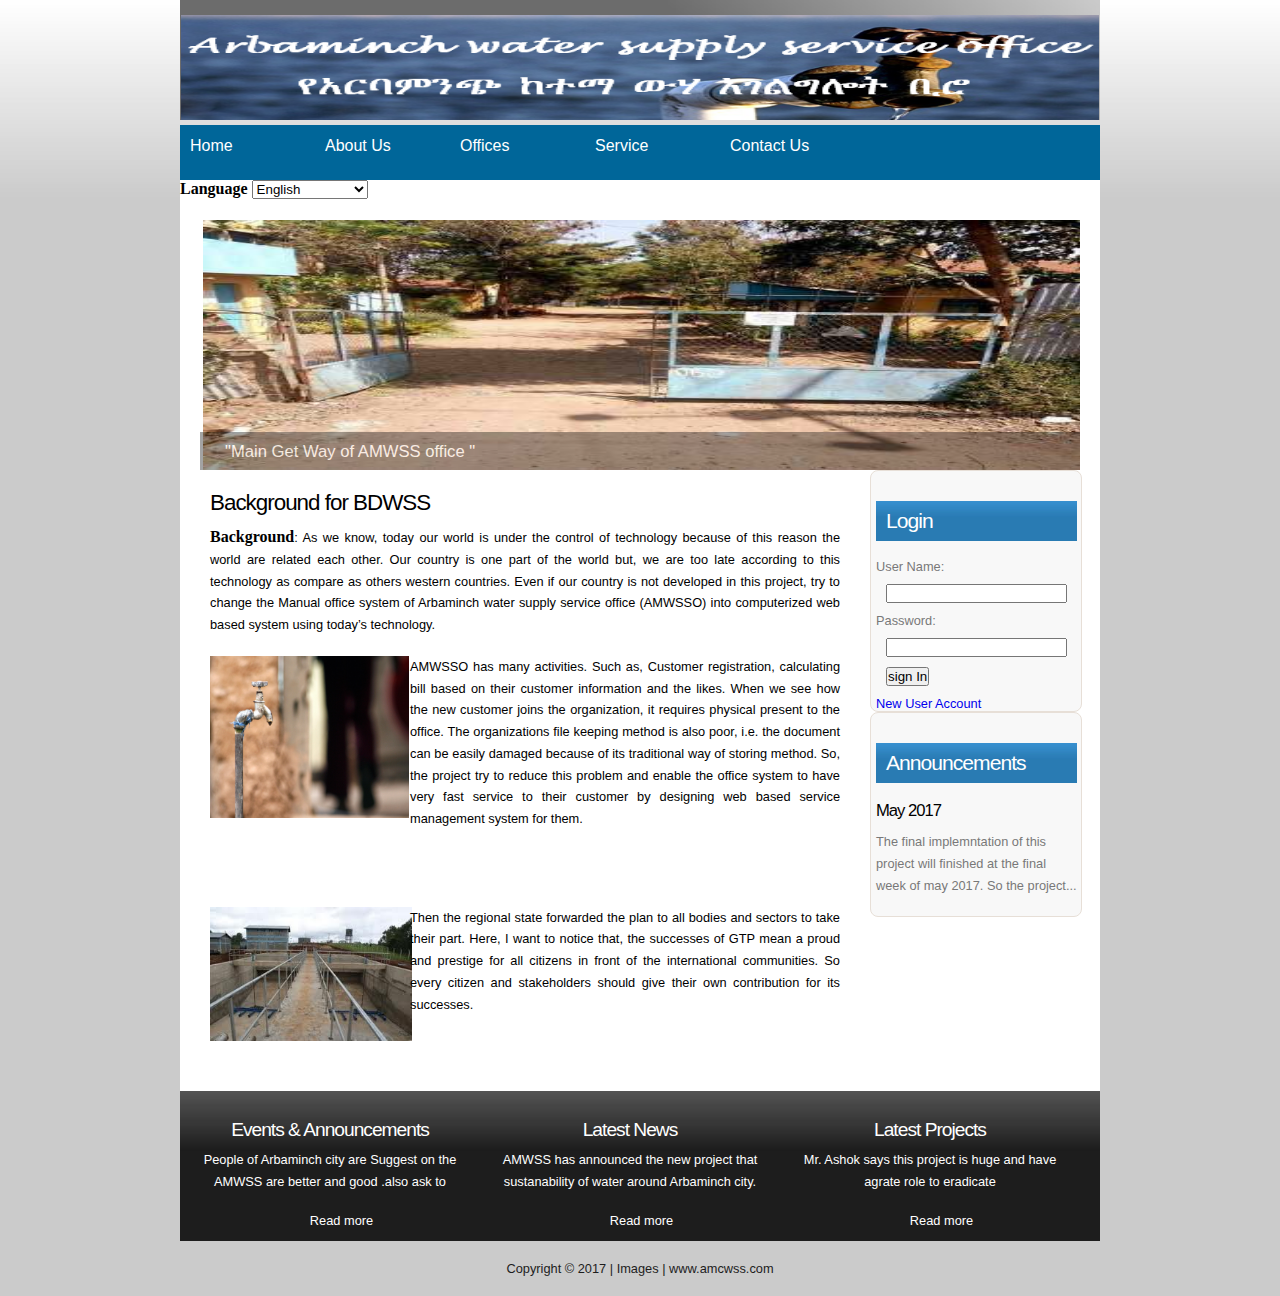
<file: Admin/background.html>
<!DOCTYPE html PUBLIC "-//W3C//DTD XHTML 1.1//EN" "http://www.w3.org/TR/xhtml11/DTD/xhtml11.dtd">
<html xmlns="http://www.w3.org/1999/xhtml" xml:lang="en">

<head>
  <title>Customer Infromation Managment System for AMCWSS</title>
  <meta name="description" content="free website template" />
  <meta name="keywords" content="enter your keywords here" />
  <meta http-equiv="content-type" content="text/html; charset=utf-8" />
  <link rel="stylesheet" type="text/css" href="css/style.css" />
  <script type="text/javascript" src="js/jquery.min.js"></script>
  <script type="text/javascript" src="js/image_slide.js"></script>
  <style type="text/css">
<!--
.style1 {
	font-family: "Times New Roman", Times, serif;
	font-weight: bold;
	font-size: medium;
}
-->
  </style>
<script language="javascript">

function load() {
var load = window.open ('NewCustRegstration.html','_self',false);

}
// -->
</script>
<script type="text/javascript">
<!--
tday =new Array("Sunday","Monday","Tuesday","Wednesday","Thursday","Friday","Saturday");
tmonth=new Array("January","February","March","April","May","June","July","August","September","October","November","December");

function GetClock(){
d = new Date();
nday = d.getDay();
nmonth = d.getMonth();
ndate = d.getDate();
nyear = d.getYear();
nhour = d.getHours();
nmin = d.getMinutes();
nsec = d.getSeconds();

if(nyear<1000) nyear=nyear+1900;

if(nhour == 0) {ap = " AM";nhour = 12;}
else if(nhour <= 11) {ap = " AM";}
else if(nhour == 12) {ap = " PM";}
else if(nhour >= 13) {ap = " PM";nhour -= 12;}

if(nmin <= 9) {nmin = "0" +nmin;}
if(nsec <= 9) {nsec = "0" +nsec;}


document.getElementById('clockbox').innerHTML=""+tday[nday]+", "+tmonth[nmonth]+" "+ndate+", "+nyear+" "+nhour+":"+nmin+":"+nsec+ap+"";
setTimeout("GetClock()", 1000);
}
window.onload=GetClock;

function MM_findObj(n, d) { //v4.01
  var p,i,x;  if(!d) d=document; if((p=n.indexOf("?"))>0&&parent.frames.length) {
    d=parent.frames[n.substring(p+1)].document; n=n.substring(0,p);}
  if(!(x=d[n])&&d.all) x=d.all[n]; for (i=0;!x&&i<d.forms.length;i++) x=d.forms[i][n];
  for(i=0;!x&&d.layers&&i<d.layers.length;i++) x=MM_findObj(n,d.layers[i].document);
  if(!x && d.getElementById) x=d.getElementById(n); return x;
}

function MM_validateForm() { //v4.0
  var i,p,q,nm,test,num,min,max,errors='',args=MM_validateForm.arguments;
  for (i=0; i<(args.length-2); i+=3) { test=args[i+2]; val=MM_findObj(args[i]);
    if (val) { nm=val.name; if ((val=val.value)!="") {
      if (test.indexOf('isEmail')!=-1) { p=val.indexOf('@');
        if (p<1 || p==(val.length-1)) errors+='- '+nm+' must contain an e-mail address.\n';
      } else if (test!='R') { num = parseFloat(val);
        if (isNaN(val)) errors+='- '+nm+' must contain a number.\n';
        if (test.indexOf('inRange') != -1) { p=test.indexOf(':');
          min=test.substring(8,p); max=test.substring(p+1);
          if (num<min || max<num) errors+='- '+nm+' must contain a number between '+min+' and '+max+'.\n';
    } } } else if (test.charAt(0) == 'R') errors += '- '+nm+' is required.\n'; }
  } if (errors) alert('The following error(s) occurred:\n'+errors);
  document.MM_returnValue = (errors == '');
}
//-->
</script>
</head>

<body>
 <div id="main">
  <div id="header">
	 <div id="banner">
	    
	    <!--<div id="welcome_slogan"> -->
	    <img width="918" height="105" src="images/B1.PNG" />
	    <!--</div> <!--close welcome_slogan-->
	  </div>
	 <!--close banner-->
   </div><!--close header-->
	<div id="navigation">
      <ul>
        <li class="current">
          <div align="left"><a href="index.php">Home</a></div>
        </li>
		
        <li>
          <div align="left"><a href="background.html">About Us </a>
                <ul class="sub-menu">
                      <li>
                        <div align="left"><a href="background.html">Background</a></div>
                      </li>
                  <li>
                    <div align="left"><a href="mission.html">Misson</a></div>
                  </li>
                  <li>
                    <div align="left"><a href="https://maps.google.com.et/maps?q=map+for+bahirdar+ethiopia&client=opera&channel=suggest&ie=UTF-8&ei=qFrFUZu0FoPDO9ODgYgI&ved=0CAoQ_AUoAg">Map & Direction</a></div>
                  </li>
                </ul>
          </div>
        </li>
        <li>
          <div align="left"><a href="recordOffice.html">Offices</a>
                <ul class="sub-menu">
                      <li>
                        <div align="left"><a href="recordOffice.html">Record office</a></div>
                      </li>
                  <li>
                    <div align="left"><a href="billOffice.html">Bill office</a></div>
                  </li>
                  <li>
                    <div align="left"><a href="accountant.html"> Accountant</a></div>
                  </li>
                  <li>
                    <div align="left"><a href="ict.html"> ICT office</a></div>
                  </li>
                  <li>
                    <div align="left"><a href="tech.html"> Technician Office</a></div>
                  </li>
                </ul>
          </div>
        </li>
        <li>
          <div align="left"><a href="EmployeeRegistration.php">Service</a>
                <ul class="sub-menu">
                      <li>
                        <div align="left"><a href="EmployeeRegistration.php"> Registration</a></div>
                      </li>
                  <li>
                    <div align="left"><a href="login.html"> Maintanance </a></div>
                  </li>
                  <li>
                    <div align="left"><a href="login.html"> Audit Bill payment</a></div>
                  </li>
                </ul>
          </div>
        </li>
	
        <li>
          <div align="left"><a href="contact.html">Contact Us</a></div>
        </li>
		
      </ul>
    </div><!--close menubar-->	
 <div id="sub-menu">
	
	  <span class="style1"><font color="#000000"> Language </font></span> 
	    <select name="language" size="1" >
        <option value="eng">English</option>
        <option value="amh" onClick="load()">አማርኛ(Amharic)</option>
      	 
    </select> 
   &nbsp; &nbsp; &nbsp; &nbsp; &nbsp; &nbsp; &nbsp; &nbsp; &nbsp; &nbsp; &nbsp; &nbsp; &nbsp; &nbsp; &nbsp; &nbsp; &nbsp; &nbsp; &nbsp; &nbsp; &nbsp; &nbsp; &nbsp; &nbsp; &nbsp; &nbsp; &nbsp; &nbsp; &nbsp; &nbsp; &nbsp; &nbsp; &nbsp; &nbsp; &nbsp; &nbsp; &nbsp; &nbsp; &nbsp; &nbsp; &nbsp; &nbsp; &nbsp; &nbsp; &nbsp; &nbsp; &nbsp; &nbsp; &nbsp; &nbsp; &nbsp; &nbsp; &nbsp; &nbsp; &nbsp; &nbsp; &nbsp; &nbsp; &nbsp; &nbsp; &nbsp; &nbsp; &nbsp; &nbsp; &nbsp; &nbsp; &nbsp; &nbsp; &nbsp; &nbsp; &nbsp; &nbsp; &nbsp;</div>
   <div id="site_content">
	     
        <ul class="slideshow">
        <li class="show"><img width="880" height="250" src="images/3.jpg" alt="&quot;Main Get Way of AMWSS office &quot;" /></li>
        <li><img width="880" height="250" src="images/pip.jpeg" alt="&quot;Somewhere water pumping project for public&quot;" /></li>
		<li><img width="880" height="250" src="images/2.jpg" alt="&quot;&quot;" /></li>
		<li><img width="880" height="250" src="images/bb.jpeg" alt="&quot;Structure of water read bulb&quot;" /></li>
		<li><img width="880" height="250" src="images/7().jpg" alt="&quot;Office in amwss &quot;" /></li>
      </ul>  
</div><!--close header-->

	
    
	<div id="site_content">		   
	  <div class="sidebar_container">
	    <!--close sidebar-->
<div class="sidebar">
          <div class="sidebar_item">
            <h2>Login</h2>
            <form action="login.php" method="post" id="form1" onsubmit="MM_validateForm('username','','R','password','','R');return document.MM_returnValue">
              User Name:
              <input type="text" name ="username">
              Password:
  <input type="password" name ="password">
  <input type="submit" name="send" value ="sign In">
  <a href="NewUserAccount.php">New User Account </a>
            </form>
           
		</div><!--close sidebar_item--> 
        </div><!--close sidebar--> 
		   		
		<div class="sidebar">
          <div class="sidebar_item">
            <h2>Announcements</h2>
            <h3>May 2017 </h3>
            <p>The final implemntation of this project will finished at the final week of may 2017. So the project...</p>   
          </div><!--close sidebar_item--> 
        </div><!--close sidebar-->
        <!--close sidebar-->
      </div>
	  <!--close sidebar_container-->		 
	 
	  <div id="content">
        <div class="content_item">
		  <h1>Background for BDWSS  </h1> 
	      <p align="justify"><span class="style1">Background</span>: As we know, today our world is under the control of technology because of this reason the world are related each other. Our country is one part of the world but, we are too late  according to this technology as compare as others western countries. Even if our country is not developed in this project, try to change the Manual office system of Arbaminch water supply service office (AMWSSO) into computerized web based system using today’s technology. </p>
		  
		  <div class="content_image">
		    <img src="images/ba.jpg" alt="image1" width="199" height="162"/>	      </div>
		  <p align="justify"> AMWSSO has many activities. Such as, Customer registration, calculating bill based on their customer information and the likes.
When we see how the new customer joins the organization,  it requires physical present to the office.  The organizations file keeping method is also poor,
i.e. the document can be easily damaged because of its traditional way of storing method. So, the project try to reduce this problem and enable
the office system to have very fast service to their customer by designing web based service management system for them. </p>
		  <p>&nbsp;</p>
		  <br style="clear:both"/>
		  
		  <div class="content_image">
		    <img src="images/33.jpg" alt="image1" width="202"/>	      </div>
		  <p align="justify">Then the regional state forwarded the plan to all bodies and sectors to take their part. Here, I want to notice that, the successes of GTP mean a proud and prestige for all citizens in front of the international communities. So every citizen and stakeholders should give their own contribution for its successes.</p>
		 
          <br style="clear:both"/><!--close content_container-->
          <!--close content_container-->
        </div>
        <!--close content_item-->
      </div><!--close content-->   
	</div><!--close site_content--> 
    
	<div id="content_grey">
	  <div class="content_grey_container_box">
		<h4>Events &amp; Announcements</h4>
	    <p> People of Arbaminch city are Suggest on the AMWSS are better and good .also ask to </p>
		<div class="readmore">
		  <a href="#">Read more</a>
		</div><!--close readmore-->
	  </div><!--close content_grey_container_box-->
      <div class="content_grey_container_box">
       <h4>Latest News</h4>
	    <p>AMWSS  has announced the new project that sustanability of water around Arbaminch city.</p>
	    <div class="readmore">
		  <a href="#">Read more</a>
		</div><!--close readmore-->
	  </div><!--close content_grey_container_box-->
      <div class="content_grey_container_boxl">
		<h4>Latest Projects</h4>
	    <p> Mr. Ashok says this project is huge and have agrate role to eradicate </p>
	    <div class="readmore">
		  <a href="#">Read more</a>
		</div><!--close readmore-->	  
	  </div><!--close content_grey_container_box1-->      
	  <br style="clear:both"/>
    </div><!--close content_grey-->  
  </div><!--close main-->
  
  <div id="footer">
	  <a href="http://validator.w3.org/check?uri=referer">Copyright &copy; 2017 </a><a href="http://jigsaw.w3.org/css-validator/check/referer"></a> | <a href="http://www.pdphoto.org/">Images</a> | www.amcwss.com</div>
  <!--close footer-->  
  
</body>
</html>
</file>
<file: Admin/css/style.css>
html
{ height: 100%;}

*
{ margin: 0;
  padding: 0;}

body
{ font: normal 80% Arial, Helvetica, sans-serif;
  background: #CBCBCB url(../images/background.jpg) repeat-x;
  color: #000;
}

p
{ padding: 0 0 20px 0;
  line-height: 1.7em;
  font-size: 100% }

img
{ border: 0;}

h1, h2, h3, h4, h5, h6 
{ font: normal 175% Arial, Helvetica, sans-serif;
  color: #000;
  letter-spacing: -1px;
  margin: 0 0 10px 0;}

h2
{ font: normal 165% Arial, Helvetica, sans-serif;}

h3
{ font: normal 130% Arial, Helvetica, sans-serif;
}

h4, h5, h6
{ margin: 0;
  padding: 0 0 5px 0;
  font: normal 150% Arial, Helvetica, sans-serif;
  color: #FFF;
  line-height: 1.5em;}

h5, h6
{ font: normal 95% Arial, Helvetica, sans-serif;
  color: #888;
  padding-bottom: 15px;}

a, a:hover
{ background: transparent;
  outline: none;
  text-decoration: none;}

a:hover
{ text-decoration: underline;}

ul
{ margin: 2px 0 22px 30px;
  line-height: 1.7em;
  font-style: normal;
  font-size: 100%;}

ol
{ margin: 8px 0 22px 20px;}

ol li
{ margin: 0 0 11px 0;}

#main, #header, #banner, #menubar, #site_content, #footer, #content_grey
{ margin-left: auto; 
  margin-right: auto;}

#main
{ background: transparent;}
  
#header
{ width: 920px;
  height: 120px;
  background: transparent url(../images/header.jpg) no-repeat;}

#banner
{ width: 920px;
  position: relative;
  text-align: center; 
  height: 50px;
  padding: 15px 0 0 0;
  background: transparent;}

#menubar
{ width: 920px;
  height: 50px;
  text-align: center; 
  margin: 0 auto;
  background: transparent url(../images/menubar.jpg) no-repeat;} 
  
#welcome
{ width: 880px;
  float: left;
  height: 50px;
  margin: 0 auto;
  padding-left: 20px;
  background: transparent;} 

#welcome H1
{ font: normal 190% Arial, Helvetica, sans-serif;
  color: #FFF;}  
  
#welcome_slogan
{ width: 880px;
  float: left;
  height: 50px;
  margin: 0 auto;
  padding-left: 20px;
  background: transparent;}   
   
#welcome H1
{ font: normal 250% Arial, Helvetica, sans-serif;
  letter-spacing: -3px;
  color: #FFF;}

#welcome_slogan H1
{ font: italic 150% Arial, Helvetica, sans-serif;
  letter-spacing: -2px;
  color: #FFF;}  
  


#navigation
{ width: 920px;
  height: 55px;
  text-align: center; 
  margin: 0 auto;
  background: #006699} 

#navigation UL {
	PADDING-RIGHT: 0px; 
	PADDING-LEFT: 0px;
    PADDING-BOTTOM: 5px; 
	MARGIN:5px; 
	PADDING-TOP: 10px
}
#navigation UL LI {
DISPLAY: block; 
FLOAT: left;
LIST-STYLE-TYPE: none; 
HEIGHT: 40px
}
#navigation LI A {
FONT-SIZE: 16px; 
COLOR: #fff; 
TEXT-DECORATION: none
}
#navigation LI A:hover {
COLOR: yellow; 
TEXT-DECORATION: underline
}
#navigation LI LI A:hover {
TEXT-DECORATION: underline
}
#navigation LI UL {
PADDING-RIGHT: 0px; 
DISPLAY: none; 
PADDING-LEFT: 0px;
FONT-SIZE: 16px; 
LEFT: 0px; 
PADDING-BOTTOM: 0px;
MARGIN: 10px; 
PADDING-TOP: 0px;
POSITION: absolute;
OP: 30px; 
BACKGROUND-COLOR:#006699; 
}
#navigation ul.sub-menu {
	display: none;
	position:absolute;
	top: 20px;
	left: -10px;
	padding: 10px;
	z-index: 1000;
}

#navigation LI UL {
PADDING-RIGHT: 0px; 
DISPLAY: none;
PADDING-LEFT: 0px; 
PADDING-BOTTOM: 0px; 
MARGIN: 0px; 
PADDING-TOP: 0px
}
#navigation LI:hover UL {
DISPLAY: block; 
WIDTH: 170px
}
#navigation LI LI {
LIST-STYLE-TYPE: none
}
#navigation UL LI {
DISPLAY:block; 
FLOAT: left; 
MARGIN-LEFT: 5px; 
WIDTH: 130px; 
LIST-STYLE-TYPE: none; 
POSITION: relative; 
HEIGHT: 30px;

}
INPUT {
	DISPLAY: block; MARGIN: 10px
}

#sub-menu
{ width: 920px;
  height: 20px; 
  margin: 0 auto;
  background: #ffffff} 

#site_content
{ width: 900px;
  overflow: hidden;
  margin: 0 auto;
  padding: 0 0px 0 20px;
  background: #FFF;} 

.sidebar_container
{ float: right;
  width: 230px;
  padding: 0;}


   .sidebar{
  float: left;
	width: 200px;
	margin-right:20px;
	padding: 30px 10px 0px 0px;
	color: #787878;
	border: 1px solid #E7DFD7;
	border-radius: 8px;
	background: #F8F8F8;}

.sidebar_item
{ font: normal 100% Arial, Helvetica, sans-serif;
  padding: 0 5px 0px 5px;
  width: 201px;}

.sidebar h2
{ padding: 8px 0 0 10px;
  height: 40px;
  color: #FFF;
  background: transparent url(../images/sidebar_header.jpg) no-repeat;}  

.content_item
{ width: 630px;
  margin-top: 20px;
  margin-bottom: 20px;}
  
.content_image
{ float: left; 
  width: 200px;}

#content
{ width: 640px;
  padding-left: 10px;
  margin-bottom: 20px;
  float: left;}
  
.content_container
{ width: 280px;
  padding: 5px;
  margin-right: 10px;
  float: left;}
  
#content_grey
 { width: 920px;
  height: 150px;
  text-align: center; 
  background: transparent url(../images/content_grey.jpg) repeat;
  color: #FFF;} 
  
.content_grey_container_box
{ width: 270px;
  padding: 5px;
  text-align: center;
  margin: 20px 10px 10px 10px;
  float: left;
  color: #FFF;}

.content_grey_container_boxl
{ width: 270px;
  padding: 5px;
  text-align: center;
  margin: 20px 0 10px 10px;
  float: left;
  color: #FFF;}
  
#footer
{ width: 920px;
  height: 20px;
  padding-top: 20px;
  text-align: center; 
  background: transparent;
  color: #1D1D1D;}

#footer a, #footer a:hover
{ color: #684430;
  text-decoration: none;
  padding-bottom: 20px;}

#footer a:hover
{ text-decoration: underline;}

#footer a, #footer a:hover
{ color: #1D1D1D;
  text-decoration: none;}

#footer a:hover
{ text-decoration: underline;}
  
 .readmore
{ height: 30px;
  padding-left: 23px;
  color: #FFF;
  background: transparent;}
  
 .readmore a
{ color: #FFF;}
 
 .button_small
{ height: 25px;
  width: 80px;
  padding: 10px 0 0 8px;
  background: #297BB3;
  border: 1px solid #1F4763;}
  
.button_small a
{ color: #FFF;
  padding-left: 5px;}

.form_settings
{ margin: 15px 0 0 0;}

.form_settings p
{ padding: 0 0 4px 0;}

.form_settings span
{ float: left; 
  width: 280px; 
  text-align: left;}
  
.form_settings input, .form_settings textarea
{ padding: 2px; 
  width: 299px; 
  font: 100% arial; 
  border: 1px solid #E5E5DB; 
  background: #FFF; 
  color: #47433F;}
  
.form_settings input[type="checkbox"]
{ padding: 2px 0; 
  width: 15px; 
  font: 100% arial; 
  border: 0; 
  background: #FFF; 
  color: #47433F;
  margin: 28px 0;}

.form_settings .submit
{ font: 100% arial; 
  border: 1px solid; 
  width: 99px; 
  margin: 0 0 0 206px; 
  height: 26px;
  padding: 2px 0 3px 0;
  cursor: pointer; 
  background: #5082BD; 
  color: #FFF;}

/* styling for the slideshow on the homepage */
ul.slideshow {
  list-style: none;
  width: 880px;
  height: 250px;
  overflow: hidden;
  position: relative;
  margin: 0;
  padding-top: 20px;}
  
ul.slideshow li {
  position: absolute;
  margin: 0;
  padding: 0;
  left: 3px;
  right: 0;}
 
ul.slideshow li.show {
  z-index: 500;}
 
ul img {
  border: none;}
 
#slideshow-caption {
  width: 880px;
  height: 38px;
  position: absolute;
  bottom: 0;
  left: 0; 
  z-index: 500;}
 
#slideshow-caption .slideshow-caption-container {
  padding: 10px 25px 10px 25px; 
  background: transparent url(../images/transparent.png) repeat;  
  z-index: 1000;}
 
#slideshow-caption p {
  padding: 0;
  font: normal 130% arial, sans-serif;
  color: #FFF;}
</file>
<file: css/style.css>
html
{ height: 100%;}

*
{ margin: 0;
  padding: 0;}

body
{ font: normal 80% Arial, Helvetica, sans-serif;
  background: #CBCBCB url(../images/background.jpg) repeat-x;
  color: #000;
}

p
{ padding: 0 0 20px 0;
  line-height: 1.7em;
  font-size: 100% }

img
{ border: 0;}

h1, h2, h3, h4, h5, h6 
{ font: normal 175% Arial, Helvetica, sans-serif;
  color: #000;
  letter-spacing: -1px;
  margin: 0 0 10px 0;}

h2
{ font: normal 165% Arial, Helvetica, sans-serif;}

h3
{ font: normal 130% Arial, Helvetica, sans-serif;
}

h4, h5, h6
{ margin: 0;
  padding: 0 0 5px 0;
  font: normal 150% Arial, Helvetica, sans-serif;
  color: #FFF;
  line-height: 1.5em;}

h5, h6
{ font: normal 95% Arial, Helvetica, sans-serif;
  color: #888;
  padding-bottom: 15px;}

a, a:hover
{ background: transparent;
  outline: none;
  text-decoration: none;}

a:hover
{ text-decoration: underline;}

ul
{ margin: 2px 0 22px 30px;
  line-height: 1.7em;
  font-style: normal;
  font-size: 100%;}

ol
{ margin: 8px 0 22px 20px;}

ol li
{ margin: 0 0 11px 0;}

#main, #header, #banner, #menubar, #site_content, #footer, #content_grey
{ margin-left: auto; 
  margin-right: auto;}

#main
{ background: transparent;}
  
#header
{ width: 920px;
  height: 120px;
  background: transparent url(../images/header.jpg) no-repeat;}

#banner
{ width: 920px;
  position: relative;
  text-align: center; 
  height: 50px;
  padding: 15px 0 0 0;
  background: transparent;}

#menubar
{ width: 920px;
  height: 50px;
  text-align: center; 
  margin: 0 auto;
  background: transparent url(../images/menubar.jpg) no-repeat;} 
  
#welcome
{ width: 880px;
  float: left;
  height: 50px;
  margin: 0 auto;
  padding-left: 20px;
  background: transparent;} 

#welcome H1
{ font: normal 190% Arial, Helvetica, sans-serif;
  color: #FFF;}  
  
#welcome_slogan
{ width: 880px;
  float: left;
  height: 50px;
  margin: 0 auto;
  padding-left: 20px;
  background: transparent;}   
   
#welcome H1
{ font: normal 250% Arial, Helvetica, sans-serif;
  letter-spacing: -3px;
  color: #FFF;}

#welcome_slogan H1
{ font: italic 150% Arial, Helvetica, sans-serif;
  letter-spacing: -2px;
  color: #FFF;}  
  


#navigation
{ width: 920px;
  height: 55px;
  text-align: center; 
  margin: 0 auto;
  background: #006699} 

#navigation UL {
	PADDING-RIGHT: 0px; 
	PADDING-LEFT: 0px;
    PADDING-BOTTOM: 5px; 
	MARGIN:5px; 
	PADDING-TOP: 10px
}
#navigation UL LI {
DISPLAY: block; 
FLOAT: left;
LIST-STYLE-TYPE: none; 
HEIGHT: 40px
}
#navigation LI A {
FONT-SIZE: 16px; 
COLOR: #fff; 
TEXT-DECORATION: none
}
#navigation LI A:hover {
COLOR: yellow; 
TEXT-DECORATION: underline
}
#navigation LI LI A:hover {
TEXT-DECORATION: underline
}
#navigation LI UL {
PADDING-RIGHT: 0px; 
DISPLAY: none; 
PADDING-LEFT: 0px;
FONT-SIZE: 16px; 
LEFT: 0px; 
PADDING-BOTTOM: 0px;
MARGIN: 10px; 
PADDING-TOP: 0px;
POSITION: absolute;
OP: 30px; 
BACKGROUND-COLOR:#006699; 
}
#navigation ul.sub-menu {
	display: none;
	position:absolute;
	top: 20px;
	left: -10px;
	padding: 10px;
	z-index: 1000;
}

#navigation LI UL {
PADDING-RIGHT: 0px; 
DISPLAY: none;
PADDING-LEFT: 0px; 
PADDING-BOTTOM: 0px; 
MARGIN: 0px; 
PADDING-TOP: 0px
}
#navigation LI:hover UL {
DISPLAY: block; 
WIDTH: 150px
}
#navigation LI LI {
LIST-STYLE-TYPE: none
}
#navigation UL LI {
DISPLAY:block; 
FLOAT: left; 
MARGIN-LEFT: 15px; 
WIDTH: 120px; 
LIST-STYLE-TYPE: none; 
POSITION: relative; 
HEIGHT: 30px;

}
INPUT {
	DISPLAY: block; MARGIN: 10px
}

#sub-menu
{ width: 920px;
  height: 20px; 
  margin: 0 auto;
  background: #ffffff} 

#site_content
{ width: 900px;
  overflow: hidden;
  margin: 0 auto;
  padding: 0 0px 0 20px;
  background: #FFF;} 

.sidebar_container
{ float: right;
  width: 230px;
  padding: 0;}


   .sidebar{
  float: left;
	width: 200px;
	margin-right:20px;
	padding: 30px 10px 0px 0px;
	color: #787878;
	border: 1px solid #E7DFD7;
	border-radius: 8px;
	background: #F8F8F8;}

.sidebar_item
{ font: normal 100% Arial, Helvetica, sans-serif;
  padding: 0 5px 0px 5px;
  width: 201px;}

.sidebar h2
{ padding: 8px 0 0 10px;
  height: 40px;
  color: #FFF;
  background: transparent url(../images/sidebar_header.jpg) no-repeat;}  

.content_item
{ width: 630px;
  margin-top: 20px;
  margin-bottom: 20px;}
  
.content_image
{ float: left; 
  width: 200px;}

#content
{ width: 640px;
  padding-left: 10px;
  margin-bottom: 20px;
  float: left;}
  
.content_container
{ width: 280px;
  padding: 5px;
  margin-right: 10px;
  float: left;}
  
#content_grey
 { width: 920px;
  height: 150px;
  text-align: center; 
  background: transparent url(../images/content_grey.jpg) repeat;
  color: #FFF;} 
  
.content_grey_container_box
{ width: 270px;
  padding: 5px;
  text-align: center;
  margin: 20px 10px 10px 10px;
  float: left;
  color: #FFF;}

.content_grey_container_boxl
{ width: 270px;
  padding: 5px;
  text-align: center;
  margin: 20px 0 10px 10px;
  float: left;
  color: #FFF;}
  
#footer
{ width: 920px;
  height: 20px;
  padding-top: 20px;
  text-align: center; 
  background: transparent;
  color: #1D1D1D;}

#footer a, #footer a:hover
{ color: #684430;
  text-decoration: none;
  padding-bottom: 20px;}

#footer a:hover
{ text-decoration: underline;}

#footer a, #footer a:hover
{ color: #1D1D1D;
  text-decoration: none;}

#footer a:hover
{ text-decoration: underline;}
  
 .readmore
{ height: 30px;
  padding-left: 23px;
  color: #FFF;
  background: transparent;}
  
 .readmore a
{ color: #FFF;}
 
 .button_small
{ height: 25px;
  width: 80px;
  padding: 10px 0 0 8px;
  background: #297BB3;
  border: 1px solid #1F4763;}
  
.button_small a
{ color: #FFF;
  padding-left: 5px;}

.form_settings
{ margin: 15px 0 0 0;}

.form_settings p
{ padding: 0 0 4px 0;}

.form_settings span
{ float: left; 
  width: 280px; 
  text-align: left;}
  
.form_settings input, .form_settings textarea
{ padding: 2px; 
  width: 299px; 
  font: 100% arial; 
  border: 1px solid #E5E5DB; 
  background: #FFF; 
  color: #47433F;}
  
.form_settings input[type="checkbox"]
{ padding: 2px 0; 
  width: 15px; 
  font: 100% arial; 
  border: 0; 
  background: #FFF; 
  color: #47433F;
  margin: 28px 0;}

.form_settings .submit
{ font: 100% arial; 
  border: 1px solid; 
  width: 99px; 
  margin: 0 0 0 206px; 
  height: 26px;
  padding: 2px 0 3px 0;
  cursor: pointer; 
  background: #5082BD; 
  color: #FFF;}

/* styling for the slideshow on the homepage */
ul.slideshow {
  list-style: none;
  width: 880px;
  height: 250px;
  overflow: hidden;
  position: relative;
  margin: 0;
  padding-top: 20px;}
  
ul.slideshow li {
  position: absolute;
  margin: 0;
  padding: 0;
  left: 0;
  right: 0;}
 
ul.slideshow li.show {
  z-index: 500;}
 
ul img {
  border: none;}
 
#slideshow-caption {
  width: 880px;
  height: 38px;
  position: absolute;
  bottom: 0;
  left: 0; 
  z-index: 500;}
 
#slideshow-caption .slideshow-caption-container {
  padding: 10px 25px 10px 25px; 
  background: transparent url(../images/transparent.png) repeat;  
  z-index: 1000;}
 
#slideshow-caption p {
  padding: 0;
  font: normal 130% arial, sans-serif;
  color: #FFF;}
</file>
